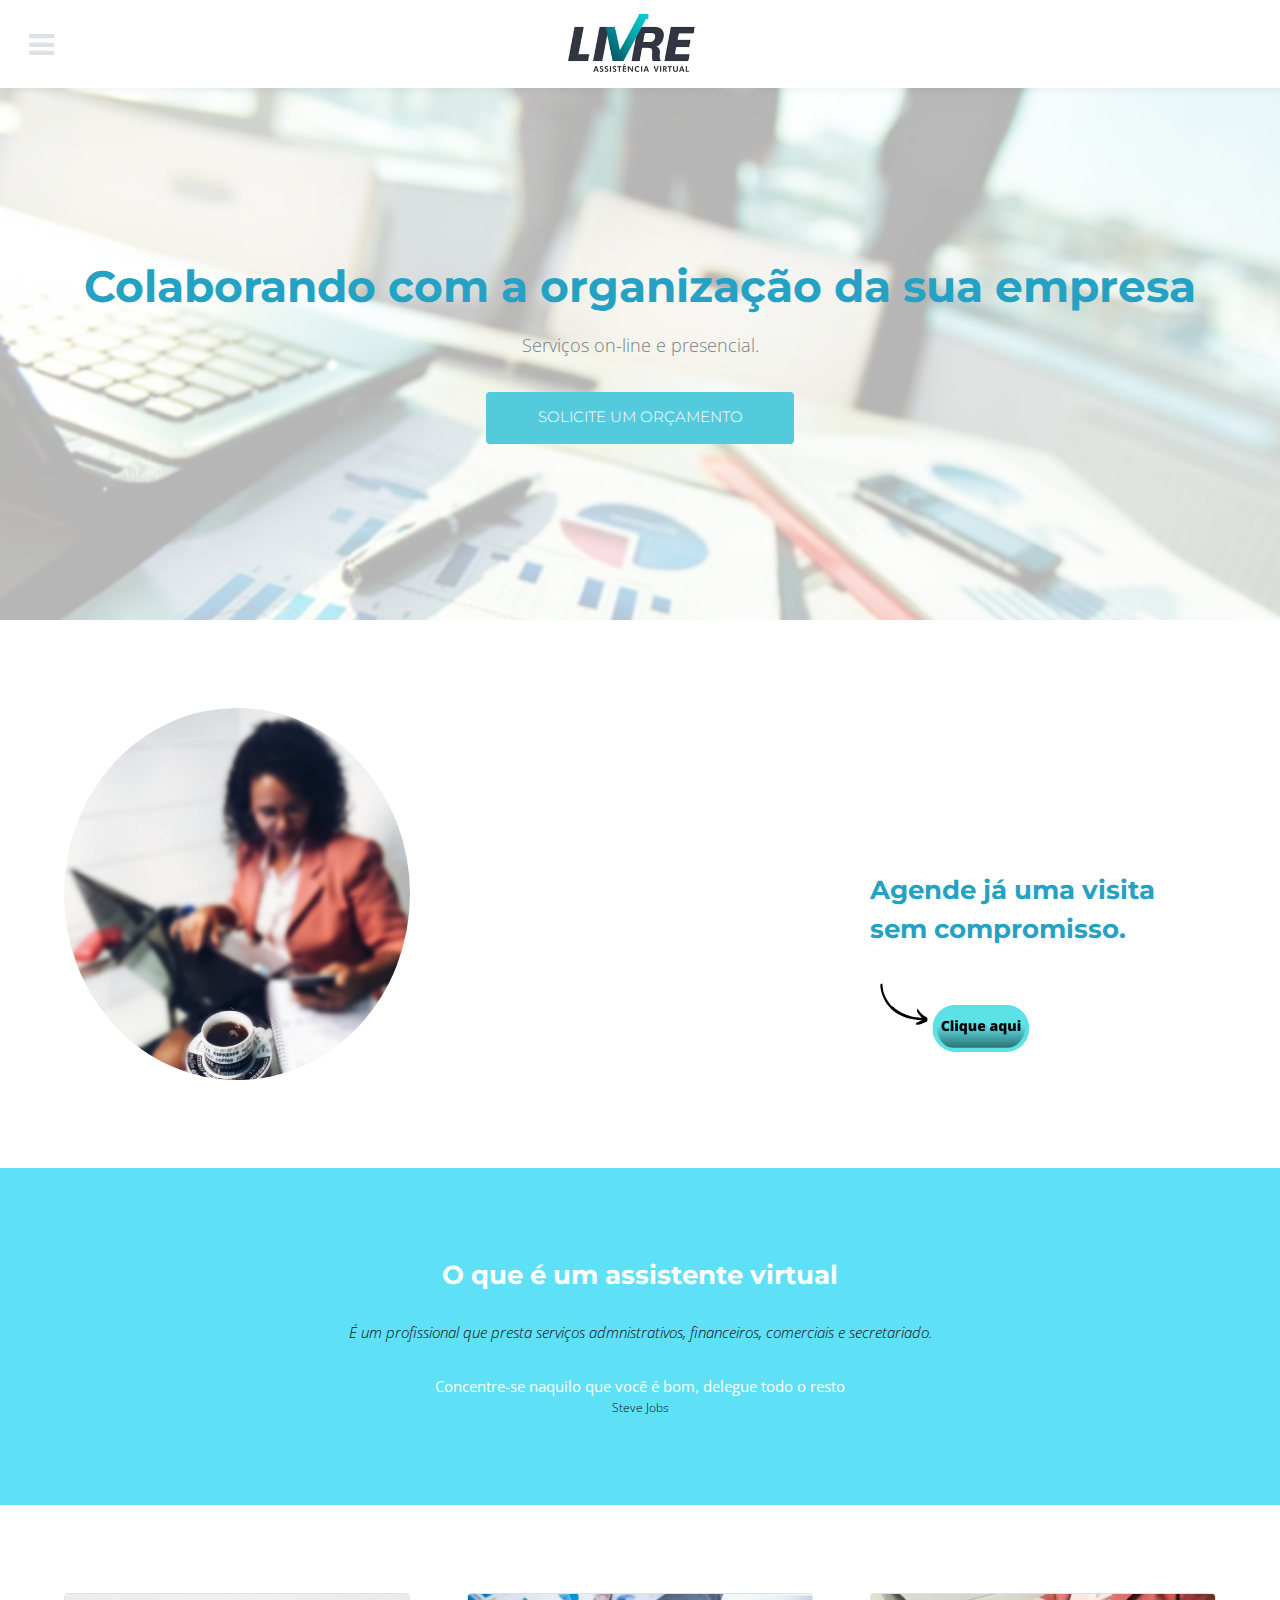
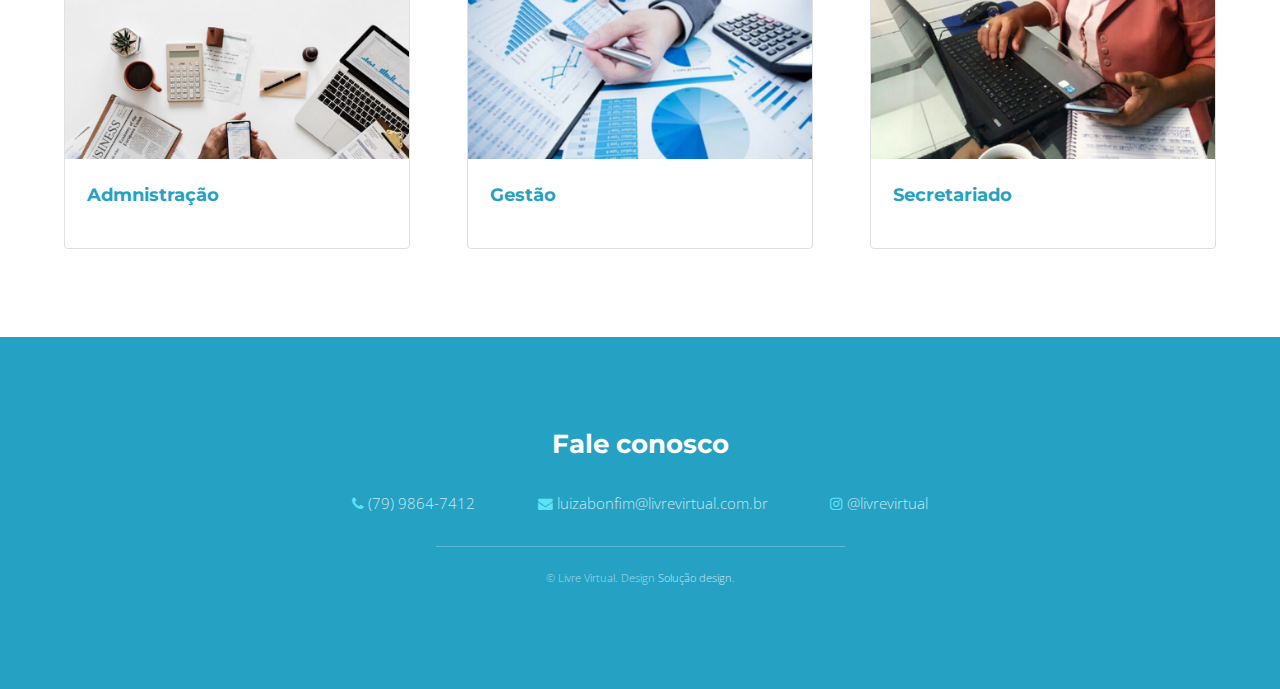
<file: index.html>
<!DOCTYPE HTML>
<html>
	<head>
		<title>Livre Virtual</title>
		<meta charset="utf-8" />
		<meta name="viewport" content="width=device-width, initial-scale=1" />
		<link rel="stylesheet" href="assets/css/main.css" />
	</head>
	<body>

		<!-- Header -->
		<header id="header">
			<nav class="left">
				<a href="#menu"><span>Menu</span></a>
			</nav>
			<a href="index.html"><img src="images/3.png"alt="" />
			<nav class="right">
				
			</nav>
		</header>

		<!-- Menu -->
		<nav id="menu">
			<ul class="links">
				<li><a href="index.html">Home</a></li>
				<li><a href="sobre.html">Sobre nós</a></li>
				<li><a href="comofunciona.html">Como isso funciona</a></li>
				<li><a href="outrasperguntas.html">Outras perguntas</a></li>
				<li><a href="contato.html">Contato</a></li>				
			</ul>
		</nav>

		<!-- Banner -->
		<section id="banner">
			<div class="content">
				<h1>Colaborando com a organização da sua empresa</h1>
				<p>Serviços on-line e presencial.</p>
				<ul class="actions">
					<li><a href="#one" class="button">Solicite um orçamento</a></li>
				</ul>
			</div>
		</section>

		<!-- One -->
		<section id="one" class="wrapper">
			<div class="inner flex flex-3">
				<div class="flex-item image fit round">
					<img src="images/picture.jpeg" /></a>
				</div>
				<div class="flex-item right">
					<div>
						<h2>Agende já uma visita sem compromisso.</h2>
						<a href="contato.html"><img src="images/Cliqueaqui.png" /></a>
					</div>
				</div>
			</div>
		</section>

		<!-- Two -->
		<section id="two" class="wrapper style1 special">
			<div class="inner">
				<h2>O que é um assistente virtual</h2>
				<figure>
					<blockquote>
						É um profissional que presta serviços admnistrativos, financeiros, comerciais e secretariado.
					</blockquote>
					<footer>
						<cite class="author">Concentre-se naquilo que você é bom, delegue todo o resto</cite>
						<cite class="company">Steve Jobs</cite>
					</footer>
				</figure>
			</div>
		</section>

		<!-- Three -->
		<section id="three" class="wrapper">
			<div class="inner flex flex-3">
				<div class="flex-item box">
					<div class="image fit">
						<img src="images/pic02.jpg" alt="" />
					</div>
					<div class="content">
						<h3>Admnistração</h3>
						<p></p>
					</div>
				</div>
				<div class="flex-item box">
					<div class="image fit">
						<img src="images/pic03.jpg" alt="" />
					</div>
					<div class="content">
						<h3>Gestão</h3>
						<p></p>
					</div>
				</div>
				<div class="flex-item box">
					<div class="image fit">
						<img src="images/pic04.jpg" alt="" />
					</div>
					<div class="content">
						<h3>Secretariado</h3>
						<p>	</p>
					</div>
				</div>
			</div>
		</section>

		<!-- Footer -->
		<footer id="footer">
			<div class="inner">
				<h2>Fale conosco</h2>
				<ul class="actions">
					<li><span class="icon fa-phone"></span> <a href="#">(79) 9864-7412</a></li>
					<li><span class="icon fa-envelope"></span> <a href="#">luizabonfim@livrevirtual.com.br</a></li>
					<li><span class="icon fa-instagram"></span> @livrevirtual</li>
				</ul>
			</div>
			<div class="copyright">
				&copy; Livre Virtual. Design <a href="https://templated.co">Solução design</a>. 
			</div>
		</footer>

		<!-- Scripts -->
		<script src="assets/js/jquery.min.js"></script>
		<script src="assets/js/jquery.scrolly.min.js"></script>
		<script src="assets/js/skel.min.js"></script>
		<script src="assets/js/util.js"></script>
		<script src="assets/js/main.js"></script>

	</body>
</html>
</file>
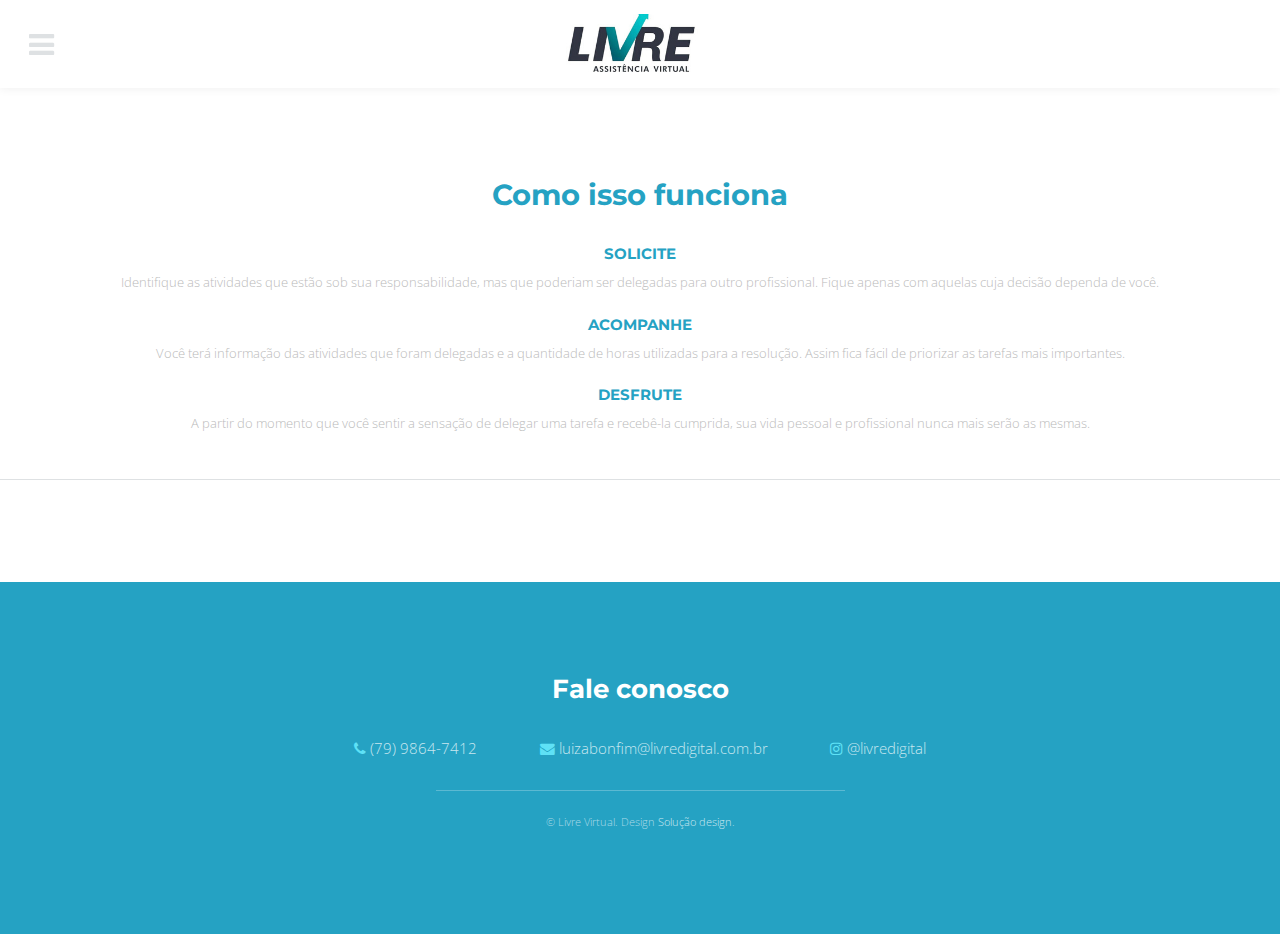
<file: comofunciona.html>
<!DOCTYPE HTML>
<html>
	<head>
		<title>Livre Virtual</title>
		<meta charset="utf-8" />
		<meta name="viewport" content="width=device-width, initial-scale=1" />
		<link rel="stylesheet" href="assets/css/main.css" />
	</head>
	<body>
		<!-- Header -->
		<header id="header">
			<nav class="left">
				<a href="#menu"><span>Menu</span></a>
			</nav>
			<a href="index.html"><img src="images/3.png"alt="" />
			<nav class="right">
				
			</nav>
		</header>

		<!-- Menu -->
		<nav id="menu">
			<ul class="links">
				<li><a href="index.html">Home</a></li>
				<li><a href="sobre.html">Sobre nós</a></li>
				<li><a href="comofunciona.html">Como isso funciona</a></li>
				<li><a href="outrasperguntas.html">Outras perguntas</a></li>
				<li><a href="contato.html">Contato</a></li>
			</ul>
		</nav>

		<!-- Main -->
		<section id="main" class="wrapper">
			<div class="inner">
				<header class="align-center">
					<h1>Como isso funciona</h1>
					<h4>SOLICITE</h4>
					<p> Identifique as atividades que estão sob sua responsabilidade, mas que poderiam ser delegadas para
					outro profissional. Fique apenas com aquelas cuja decisão dependa de você. </p>
				    <h4>ACOMPANHE</h4>
				    <P>Você terá informação das atividades que foram delegadas e a quantidade de horas utilizadas para
						a resolução. Assim fica fácil de priorizar as tarefas mais importantes. </p>

				   <h4>DESFRUTE</h4>
				   <p>A partir do momento que você sentir a sensação de delegar uma tarefa e recebê-la cumprida, sua
						vida pessoal e profissional nunca mais serão as mesmas. </p>
				</header>		
			</div>
			<hr class="major" />
		</section>

		<!-- Footer -->
		<footer id="footer">
			<div class="inner">
				<h2>Fale conosco</h2>
				<ul class="actions">
					<li><span class="icon fa-phone"></span> <a href="#">(79) 9864-7412</a></li>
					<li><span class="icon fa-envelope"></span> <a href="#">luizabonfim@livredigital.com.br</a></li>
					<li><span class="icon fa-instagram"></span> @livredigital</li>
				</ul>
			</div>
			<div class="copyright">
				&copy; Livre Virtual. Design <a href="https://templated.co">Solução design</a>. 
			</div>
		</footer>

		<!-- Scripts -->
		<script src="assets/js/jquery.min.js"></script>
		<script src="assets/js/jquery.scrolly.min.js"></script>
		<script src="assets/js/skel.min.js"></script>
		<script src="assets/js/util.js"></script>
		<script src="assets/js/main.js"></script>

	</body>
</html>
</file>
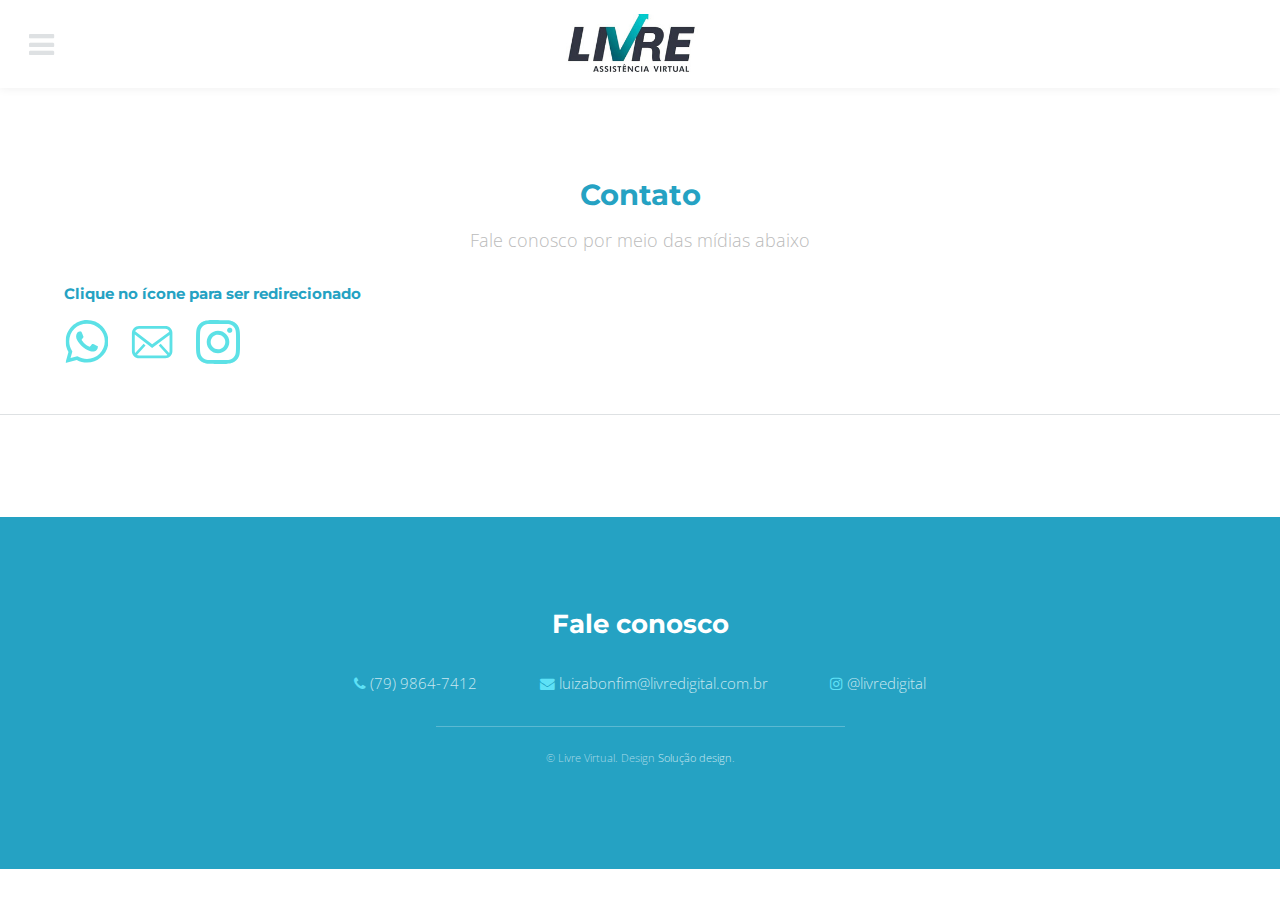
<file: contato.html>
<!DOCTYPE HTML>
<html>
	<head>
		<title>Livre Virtual</title>
		<meta charset="utf-8" />
		<meta name="viewport" content="width=device-width, initial-scale=1" />
		<link rel="stylesheet" href="assets/css/main.css" />
	</head>
	<body>
		<!-- Header -->
		<header id="header">
			<nav class="left">
				<a href="#menu"><span>Menu</span></a>
			</nav>
			<a href="index.html"><img src="images/3.png"alt="" />
			<nav class="right">
				
			</nav>
		</header>

		<!-- Menu -->
		<nav id="menu">
			<ul class="links">
				<li><a href="index.html">Home</a></li>
				<li><a href="sobre.html">Sobre nós</a></li>
				<li><a href="comofunciona.html">Como isso funciona</a></li>
				<li><a href="generic.html">Outras perguntas</a></li>
				<li><a href="elements.html">Contato</a></li>
			</ul>
		</nav>

		<!-- Main -->
		<section id="main" class="wrapper">
			<div class="inner">
				<header class="align-center">
					<h1>Contato</h1>
					<p>Fale conosco por meio das mídias abaixo </p>
				</header>

				<!-- Content -->
				<h4 id="content">Clique no ícone para ser redirecionado</h4>
				<div class="row">
					<a href="http://api.whatsapp.com/send?1=pt_BR&phone=557998647412" target="_blank"><img src="images/whatsapp.png" /></a>
					<a href="mailto:luizabonfim@livrevirtual.com.br" target="_blank"><img src="images/email.png" /></a>
					<a href="https://www.instagram.com/livrevirtual/" target="_blank"><img src="images/instagram.png" /></a>
					<!-- Break -->
	
				</div>
			</div>

			<hr class="major" />
		</section>

		<!-- Footer -->
		<footer id="footer">
			<div class="inner">
				<h2>Fale conosco</h2>
				<ul class="actions">
					<li><span class="icon fa-phone"></span> <a href="#">(79) 9864-7412</a></li>
					<li><span class="icon fa-envelope"></span> <a href="#">luizabonfim@livredigital.com.br</a></li>
					<li><span class="icon fa-instagram"></span> @livredigital</li>
				</ul>
			</div>
			<div class="copyright">
				&copy; Livre Virtual. Design <a href="https://templated.co">Solução design</a>. 
			</div>
		</footer>

		<!-- Scripts -->
		<script src="assets/js/jquery.min.js"></script>
		<script src="assets/js/jquery.scrolly.min.js"></script>
		<script src="assets/js/skel.min.js"></script>
		<script src="assets/js/util.js"></script>
		<script src="assets/js/main.js"></script>

	</body>
</html>
</file>
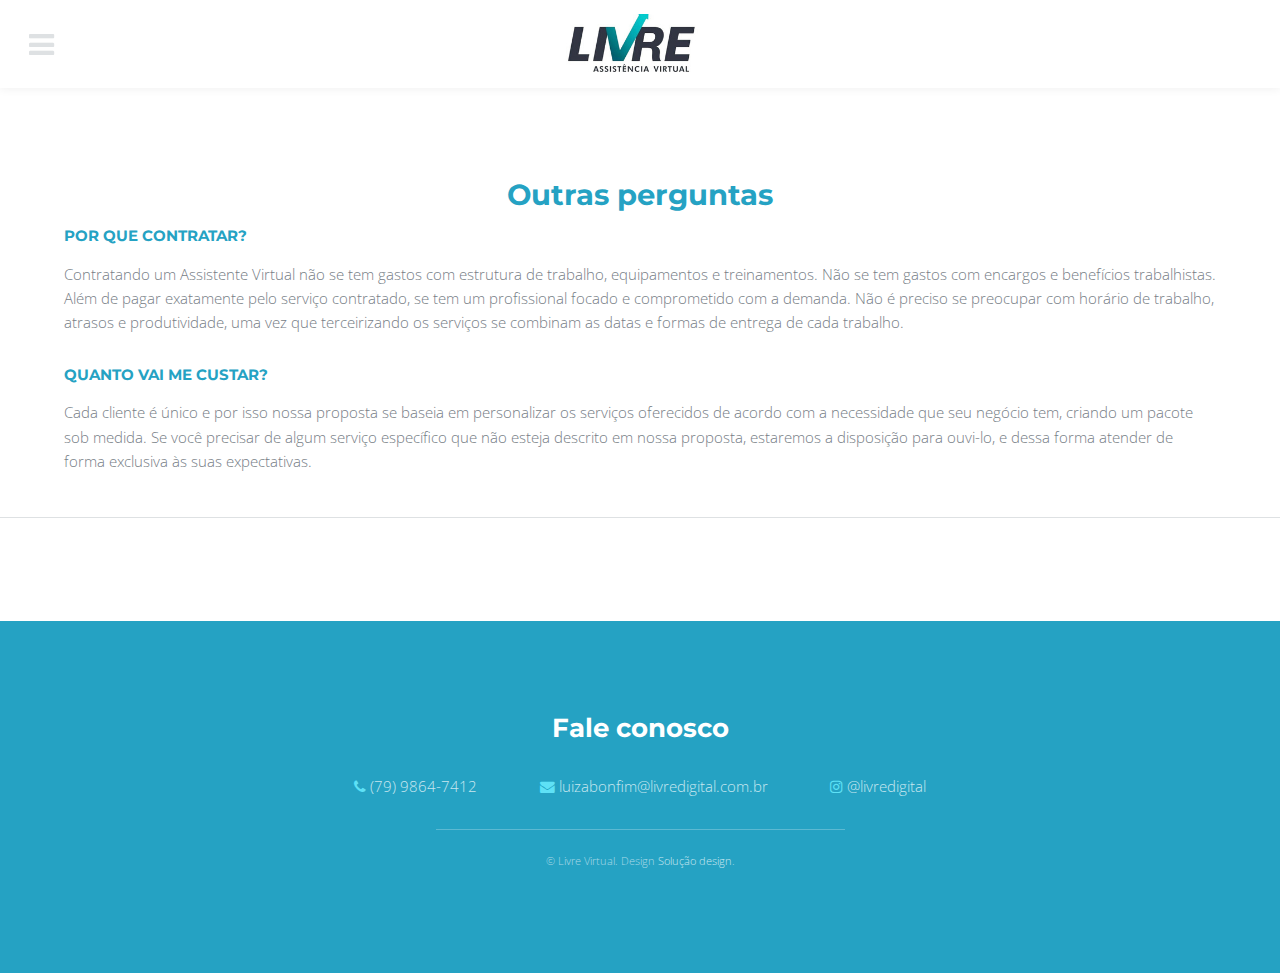
<file: outrasperguntas.html>
<!DOCTYPE HTML>
<html>
	<head>
		<title>Livre Virtual</title>
		<meta charset="utf-8" />
		<meta name="viewport" content="width=device-width, initial-scale=1" />
		<link rel="stylesheet" href="assets/css/main.css" />
	</head>

	<!-- Header -->
	<header id="header">
		<nav class="left">
			<a href="#menu"><span>Menu</span></a>
		</nav>
		<a href="index.html"><img src="images/3.png"alt="" />
		<nav class="right">
			
		</nav>
	</header>
	<body>
		<!-- Menu -->
			<nav id="menu">
				<ul class="links">
				<li><a href="index.html">Home</a></li>
					<li><a href="sobre.html">Sobre nós</a></li>
					<li><a href="comofunciona.html">Como isso funciona</a></li>
					<li><a href="outrasperguntas.html">Outras perguntas</a></li>
					<li><a href="contato.html">Contato</a></li>

				</ul>
				</ul>
				<ul class="actions vertical">
					
				</ul>
			</nav>

		<!-- Main -->
		<section id="main" class="wrapper">
			<div class="inner">
				<header class="align-center">
					<h1>Outras perguntas</h1>
					<p> </p>
				</header>

				<!-- Content -->
					<h4 id="content">POR QUE CONTRATAR? </h4>
					<p>Contratando um Assistente Virtual
					não se tem gastos com estrutura de
					trabalho, equipamentos e
					treinamentos. Não se tem gastos com
					encargos e benefícios trabalhistas.
					Além de pagar exatamente pelo
					serviço contratado, se tem um
					profissional focado e comprometido com a demanda. Não é preciso se
					preocupar com horário de trabalho,
					atrasos e produtividade, uma vez que
					terceirizando os serviços se combinam
					as datas e formas de entrega de cada
					trabalho. </p>
					<h4 id="content">QUANTO VAI ME CUSTAR? </h4>
					<p>Cada cliente é único e por isso nossa
					proposta se baseia em personalizar os
					serviços oferecidos de acordo com a
					necessidade que seu negócio tem,
					criando um pacote sob medida.
					Se você precisar de algum serviço
					específico que não esteja descrito em
					nossa proposta, estaremos a disposição para ouvi-lo, e dessa forma atender de
					forma exclusiva às suas expectativas. </p>
			</div>

			<hr class="major" />
		</section>

		<!-- Footer -->
		<footer id="footer">
			<div class="inner">
				<h2>Fale conosco</h2>
				<ul class="actions">
					<li><span class="icon fa-phone"></span> <a href="#">(79) 9864-7412</a></li>
					<li><span class="icon fa-envelope"></span> <a href="#">luizabonfim@livredigital.com.br</a></li>
					<li><span class="icon fa-instagram"></span> @livredigital</li>
				</ul>
			</div>
			<div class="copyright">
				&copy; Livre Virtual. Design <a href="https://templated.co">Solução design</a>. 
			</div>
		</footer>

		<!-- Scripts -->
		<script src="assets/js/jquery.min.js"></script>
		<script src="assets/js/jquery.scrolly.min.js"></script>
		<script src="assets/js/skel.min.js"></script>
		<script src="assets/js/util.js"></script>
		<script src="assets/js/main.js"></script>

	</body>
</html>
</file>
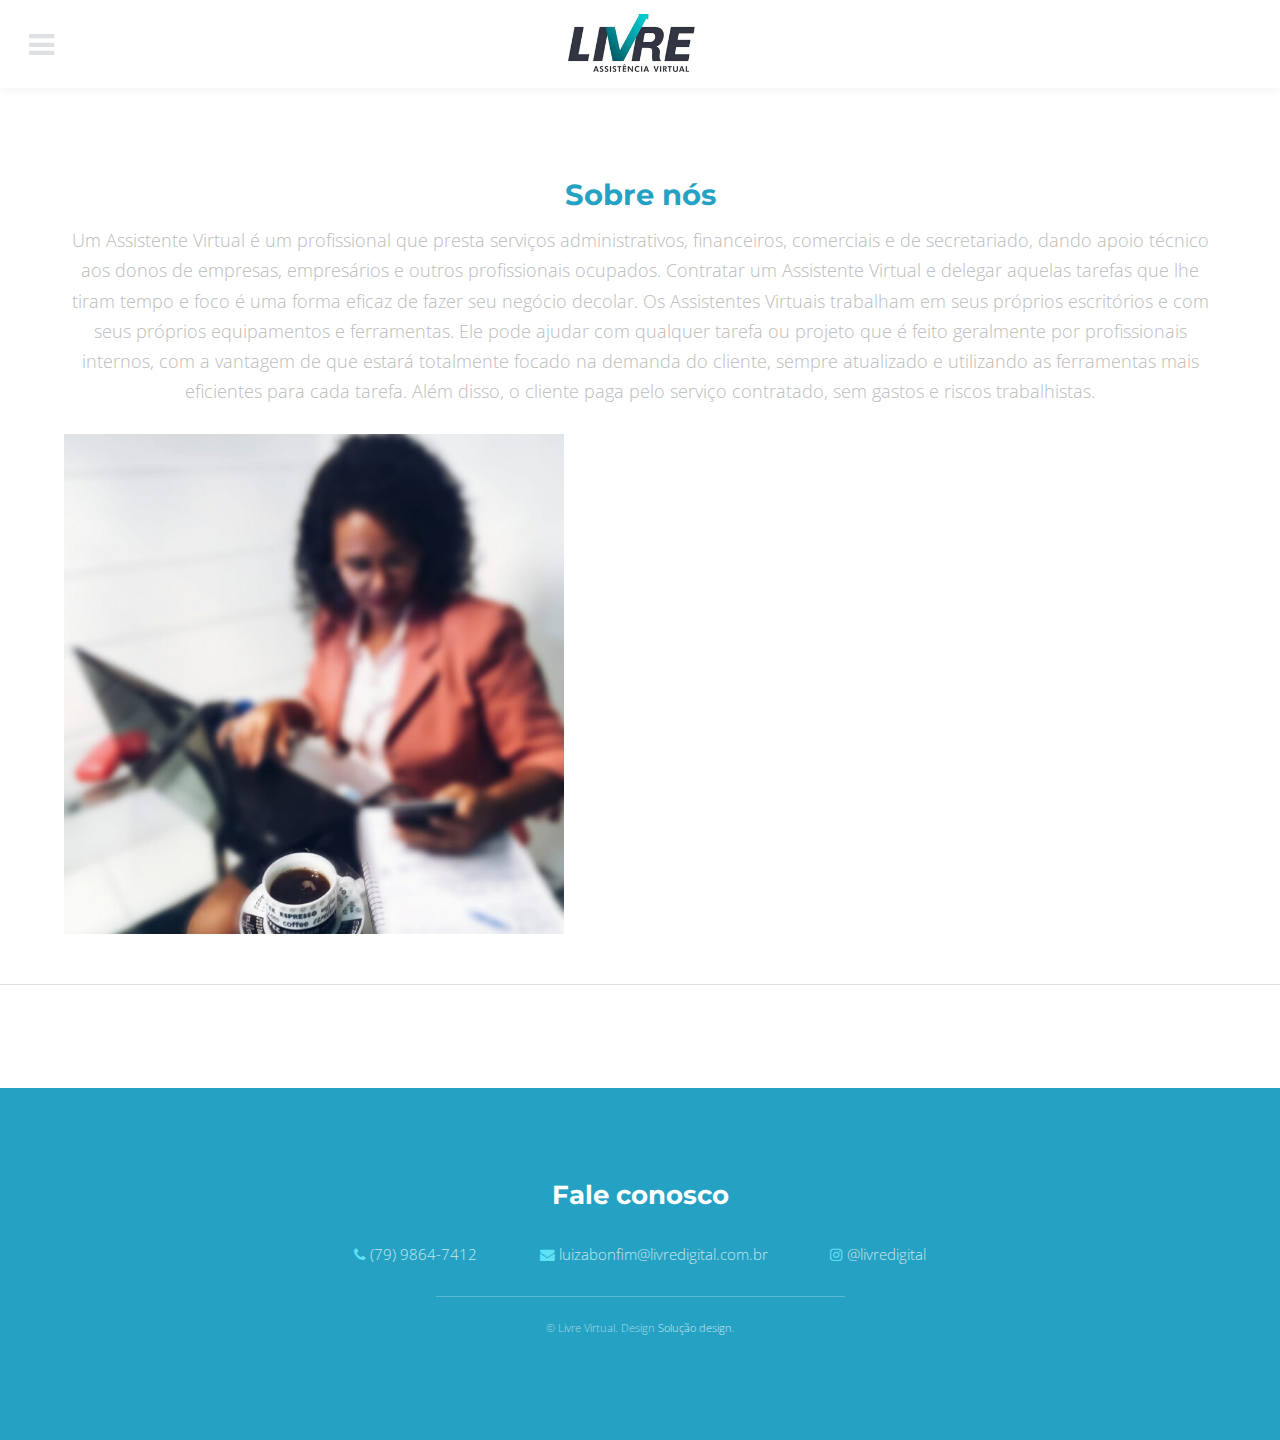
<file: Sobre.html>
<!DOCTYPE HTML>
<!--

-->
<html>
	<head>
		<title>Livre Virtual</title>
		<meta charset="utf-8" />
		<meta name="viewport" content="width=device-width, initial-scale=1" />
		<link rel="stylesheet" href="assets/css/main.css" />
	</head>

	<!-- Header -->
	<header id="header">
		<nav class="left">
			<a href="#menu"><span>Menu</span></a>
		</nav>
		<a href="index.html"><img src="images/3.png"alt="" />				
		<nav class="right">
			
		</nav>
	</header>
	<body>

		<!-- Menu -->
		<nav id="menu">
			<ul class="links">
			<li><a href="index.html">Home</a></li>
				<li><a href="sobre.html">Sobre nós</a></li>
				<li><a href="comofunciona.html">Como isso funciona</a></li>
				<li><a href="outrasperguntas.html">Outras perguntas</a></li>
				<li><a href="contato.html">Contato</a></li>
			</ul>				
		</nav>

		<!-- Main -->
			<section id="main" class="wrapper">
				<div class="inner">
					<header class="align-center">
						<h1>Sobre nós</h1>
						<p>Um Assistente Virtual é um profissional que
						presta serviços administrativos, financeiros,
						comerciais e de secretariado, dando apoio
						técnico aos donos de empresas, empresários
						e outros profissionais ocupados.
						Contratar um Assistente Virtual e delegar
						aquelas tarefas que lhe tiram tempo e foco é
						uma forma eficaz de fazer seu negócio
						decolar.
						Os Assistentes Virtuais trabalham em seus
						próprios escritórios e com seus próprios
						equipamentos e ferramentas. Ele pode
						ajudar com qualquer tarefa ou projeto que é
						feito geralmente por profissionais internos,
						com a vantagem de que estará totalmente
						focado na demanda do cliente, sempre
						atualizado e utilizando as ferramentas mais
						eficientes para cada tarefa. Além disso, o
						cliente paga pelo serviço contratado, sem
						gastos e riscos trabalhistas. </p>
					</header>

				    <img src="images/pict1.png" /></a>
				</div>

				<hr class="major" />
			</section>

		<!-- Footer -->
		<footer id="footer">
			<div class="inner">
				<h2>Fale conosco</h2>
				<ul class="actions">
					<li><span class="icon fa-phone"></span> <a href="#">(79) 9864-7412</a></li>
					<li><span class="icon fa-envelope"></span> <a href="#">luizabonfim@livredigital.com.br</a></li>
					<li><span class="icon fa-instagram"></span> @livredigital</li>
				</ul>
			</div>
			<div class="copyright">
				&copy; Livre Virtual. Design <a href="https://templated.co">Solução design</a>. 
			</div>
		</footer>

		<!-- Scripts -->
		<script src="assets/js/jquery.min.js"></script>
		<script src="assets/js/jquery.scrolly.min.js"></script>
		<script src="assets/js/skel.min.js"></script>
		<script src="assets/js/util.js"></script>
		<script src="assets/js/main.js"></script>

	</body>
</html>
</file>
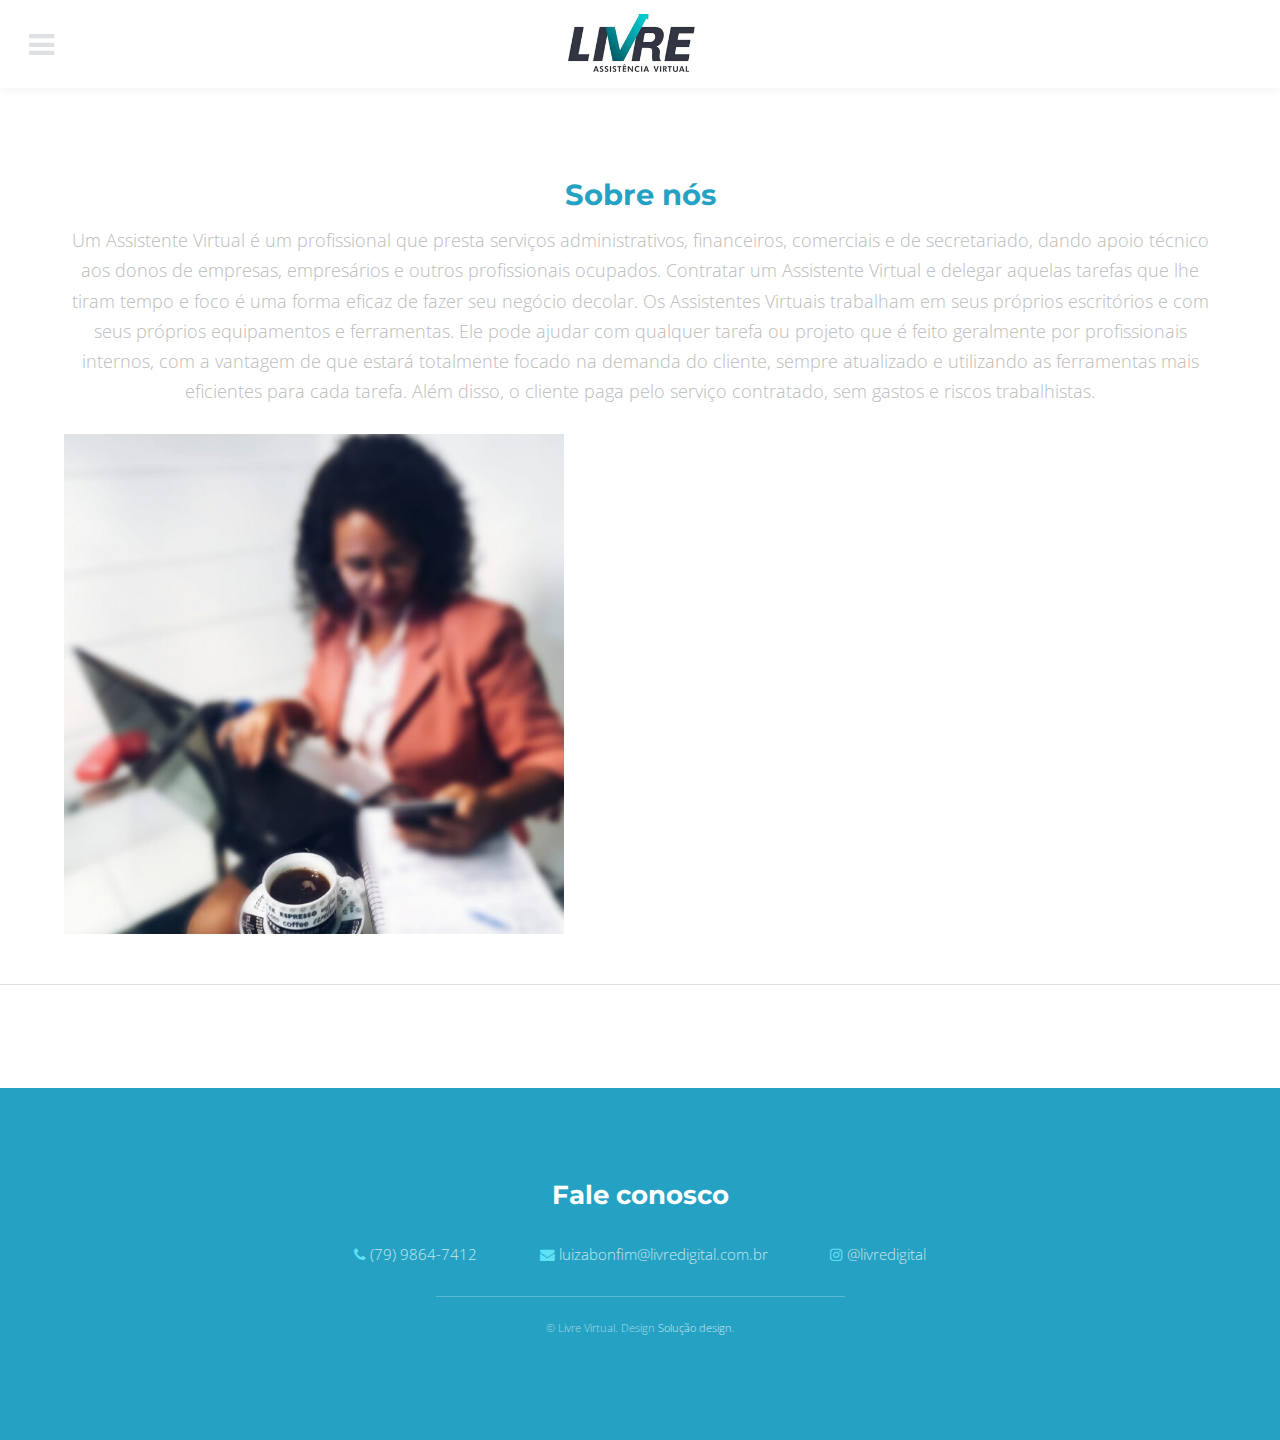
<file: sobre.html>
<!DOCTYPE HTML>
<!--

-->
<html>
	<head>
		<title>Livre Virtual</title>
		<meta charset="utf-8" />
		<meta name="viewport" content="width=device-width, initial-scale=1" />
		<link rel="stylesheet" href="assets/css/main.css" />
	</head>

	<!-- Header -->
	<header id="header">
		<nav class="left">
			<a href="#menu"><span>Menu</span></a>
		</nav>
		<a href="index.html"><img src="images/3.png"alt="" />				
		<nav class="right">
			
		</nav>
	</header>
	<body>

		<!-- Menu -->
		<nav id="menu">
			<ul class="links">
			<li><a href="index.html">Home</a></li>
				<li><a href="sobre.html">Sobre nós</a></li>
				<li><a href="comofunciona.html">Como isso funciona</a></li>
				<li><a href="outrasperguntas.html">Outras perguntas</a></li>
				<li><a href="contato.html">Contato</a></li>
			</ul>				
		</nav>

		<!-- Main -->
			<section id="main" class="wrapper">
				<div class="inner">
					<header class="align-center">
						<h1>Sobre nós</h1>
						<p>Um Assistente Virtual é um profissional que
						presta serviços administrativos, financeiros,
						comerciais e de secretariado, dando apoio
						técnico aos donos de empresas, empresários
						e outros profissionais ocupados.
						Contratar um Assistente Virtual e delegar
						aquelas tarefas que lhe tiram tempo e foco é
						uma forma eficaz de fazer seu negócio
						decolar.
						Os Assistentes Virtuais trabalham em seus
						próprios escritórios e com seus próprios
						equipamentos e ferramentas. Ele pode
						ajudar com qualquer tarefa ou projeto que é
						feito geralmente por profissionais internos,
						com a vantagem de que estará totalmente
						focado na demanda do cliente, sempre
						atualizado e utilizando as ferramentas mais
						eficientes para cada tarefa. Além disso, o
						cliente paga pelo serviço contratado, sem
						gastos e riscos trabalhistas. </p>
					</header>

				    <img src="images/pict1.png" /></a>
				</div>

				<hr class="major" />
			</section>

		<!-- Footer -->
		<footer id="footer">
			<div class="inner">
				<h2>Fale conosco</h2>
				<ul class="actions">
					<li><span class="icon fa-phone"></span> <a href="#">(79) 9864-7412</a></li>
					<li><span class="icon fa-envelope"></span> <a href="#">luizabonfim@livredigital.com.br</a></li>
					<li><span class="icon fa-instagram"></span> @livredigital</li>
				</ul>
			</div>
			<div class="copyright">
				&copy; Livre Virtual. Design <a href="https://templated.co">Solução design</a>. 
			</div>
		</footer>

		<!-- Scripts -->
		<script src="assets/js/jquery.min.js"></script>
		<script src="assets/js/jquery.scrolly.min.js"></script>
		<script src="assets/js/skel.min.js"></script>
		<script src="assets/js/util.js"></script>
		<script src="assets/js/main.js"></script>

	</body>
</html>
</file>
<file: assets/css/main.css>
@charset "UTF-8";
@import url(font-awesome.min.css);
@import "https://fonts.googleapis.com/css?family=Montserrat:700|Open+Sans:300,400|Pacifico";

/*
	Intensify by TEMPLATED
	templated.co @templatedco
	Released for free under the Creative Commons Attribution 3.0 license (templated.co/license)
*/

/* Reset */

	html, body, div, span, applet, object, iframe, h1, h2, h3, h4, h5, h6, p, blockquote, pre, a, abbr, acronym, address, big, cite, code, del, dfn, em, img, ins, kbd, q, s, samp, small, strike, strong, sub, sup, tt, var, b, u, i, center, dl, dt, dd, ol, ul, li, fieldset, form, label, legend, table, caption, tbody, tfoot, thead, tr, th, td, article, aside, canvas, details, embed, figure, figcaption, footer, header, hgroup, menu, nav, output, ruby, section, summary, time, mark, audio, video {
		margin: 0;
		padding: 0;
		border: 0;
		font-size: 100%;
		font: inherit;
		vertical-align: baseline;
	}

	article, aside, details, figcaption, figure, footer, header, hgroup, menu, nav, section {
		display: block;
	}

	body {
		line-height: 1;
	}

	ol, ul {
		list-style: none;
	}

	blockquote, q {
		quotes: none;
	}

	blockquote:before, blockquote:after, q:before, q:after {
		content: '';
		content: none;
	}

	table {
		border-collapse: collapse;
		border-spacing: 0;
	}

	body {
		-webkit-text-size-adjust: none;
	}

/* Box Model */

	*, *:before, *:after {
		-moz-box-sizing: border-box;
		-webkit-box-sizing: border-box;
		box-sizing: border-box;
	}

/* Containers */

	.container {
		margin-left: auto;
		margin-right: auto;
	}

	.container.\31 25\25 {
		width: 100%;
		max-width: 100em;
		min-width: 80em;
	}

	.container.\37 5\25 {
		width: 60em;
	}

	.container.\35 0\25 {
		width: 40em;
	}

	.container.\32 5\25 {
		width: 20em;
	}

	.container {
		width: 80em;
	}

	@media screen and (max-width: 1680px) {

		.container.\31 25\25 {
			width: 100%;
			max-width: 100em;
			min-width: 80em;
		}

		.container.\37 5\25 {
			width: 60em;
		}

		.container.\35 0\25 {
			width: 40em;
		}

		.container.\32 5\25 {
			width: 20em;
		}

		.container {
			width: 80em;
		}

	}

	@media screen and (max-width: 1280px) {

		.container.\31 25\25 {
			width: 100%;
			max-width: 81.25em;
			min-width: 65em;
		}

		.container.\37 5\25 {
			width: 48.75em;
		}

		.container.\35 0\25 {
			width: 32.5em;
		}

		.container.\32 5\25 {
			width: 16.25em;
		}

		.container {
			width: 65em;
		}

	}

	@media screen and (max-width: 980px) {

		.container.\31 25\25 {
			width: 100%;
			max-width: 112.5%;
			min-width: 90%;
		}

		.container.\37 5\25 {
			width: 67.5%;
		}

		.container.\35 0\25 {
			width: 45%;
		}

		.container.\32 5\25 {
			width: 22.5%;
		}

		.container {
			width: 90%;
		}

	}

	@media screen and (max-width: 736px) {

		.container.\31 25\25 {
			width: 100%;
			max-width: 112.5%;
			min-width: 90%;
		}

		.container.\37 5\25 {
			width: 67.5%;
		}

		.container.\35 0\25 {
			width: 45%;
		}

		.container.\32 5\25 {
			width: 22.5%;
		}

		.container {
			width: 90% !important;
		}

	}

	@media screen and (max-width: 480px) {

		.container.\31 25\25 {
			width: 100%;
			max-width: 112.5%;
			min-width: 90%;
		}

		.container.\37 5\25 {
			width: 67.5%;
		}

		.container.\35 0\25 {
			width: 45%;
		}

		.container.\32 5\25 {
			width: 22.5%;
		}

		.container {
			width: 90% !important;
		}

	}

/* Grid */

	.row {
		border-bottom: solid 1px transparent;
		-moz-box-sizing: border-box;
		-webkit-box-sizing: border-box;
		box-sizing: border-box;
	}

	.row > * {
		float: left;
		-moz-box-sizing: border-box;
		-webkit-box-sizing: border-box;
		box-sizing: border-box;
	}

	.row:after, .row:before {
		content: '';
		display: block;
		clear: both;
		height: 0;
	}

	.row.uniform > * > :first-child {
		margin-top: 0;
	}

	.row.uniform > * > :last-child {
		margin-bottom: 0;
	}

	.row.\30 \25 > * {
		padding: 0 0 0 0em;
	}

	.row.\30 \25 {
		margin: 0 0 -1px 0em;
	}

	.row.uniform.\30 \25 > * {
		padding: 0em 0 0 0em;
	}

	.row.uniform.\30 \25 {
		margin: 0em 0 -1px 0em;
	}

	.row > * {
		padding: 0 0 0 2em;
	}

	.row {
		margin: 0 0 -1px -2em;
	}

	.row.uniform > * {
		padding: 2em 0 0 2em;
	}

	.row.uniform {
		margin: -2em 0 -1px -2em;
	}

	.row.\32 00\25 > * {
		padding: 0 0 0 4em;
	}

	.row.\32 00\25 {
		margin: 0 0 -1px -4em;
	}

	.row.uniform.\32 00\25 > * {
		padding: 4em 0 0 4em;
	}

	.row.uniform.\32 00\25 {
		margin: -4em 0 -1px -4em;
	}

	.row.\31 50\25 > * {
		padding: 0 0 0 3em;
	}

	.row.\31 50\25 {
		margin: 0 0 -1px -3em;
	}

	.row.uniform.\31 50\25 > * {
		padding: 3em 0 0 3em;
	}

	.row.uniform.\31 50\25 {
		margin: -3em 0 -1px -3em;
	}

	.row.\35 0\25 > * {
		padding: 0 0 0 1em;
	}

	.row.\35 0\25 {
		margin: 0 0 -1px -1em;
	}

	.row.uniform.\35 0\25 > * {
		padding: 1em 0 0 1em;
	}

	.row.uniform.\35 0\25 {
		margin: -1em 0 -1px -1em;
	}

	.row.\32 5\25 > * {
		padding: 0 0 0 0.5em;
	}

	.row.\32 5\25 {
		margin: 0 0 -1px -0.5em;
	}

	.row.uniform.\32 5\25 > * {
		padding: 0.5em 0 0 0.5em;
	}

	.row.uniform.\32 5\25 {
		margin: -0.5em 0 -1px -0.5em;
	}

	.\31 2u, .\31 2u\24 {
		width: 100%;
		clear: none;
		margin-left: 0;
	}

	.\31 1u, .\31 1u\24 {
		width: 91.6666666667%;
		clear: none;
		margin-left: 0;
	}

	.\31 0u, .\31 0u\24 {
		width: 83.3333333333%;
		clear: none;
		margin-left: 0;
	}

	.\39 u, .\39 u\24 {
		width: 75%;
		clear: none;
		margin-left: 0;
	}

	.\38 u, .\38 u\24 {
		width: 66.6666666667%;
		clear: none;
		margin-left: 0;
	}

	.\37 u, .\37 u\24 {
		width: 58.3333333333%;
		clear: none;
		margin-left: 0;
	}

	.\36 u, .\36 u\24 {
		width: 50%;
		clear: none;
		margin-left: 0;
	}

	.\35 u, .\35 u\24 {
		width: 41.6666666667%;
		clear: none;
		margin-left: 0;
	}

	.\34 u, .\34 u\24 {
		width: 33.3333333333%;
		clear: none;
		margin-left: 0;
	}

	.\33 u, .\33 u\24 {
		width: 25%;
		clear: none;
		margin-left: 0;
	}

	.\32 u, .\32 u\24 {
		width: 16.6666666667%;
		clear: none;
		margin-left: 0;
	}

	.\31 u, .\31 u\24 {
		width: 8.3333333333%;
		clear: none;
		margin-left: 0;
	}

	.\31 2u\24 + *,
	.\31 1u\24 + *,
	.\31 0u\24 + *,
	.\39 u\24 + *,
	.\38 u\24 + *,
	.\37 u\24 + *,
	.\36 u\24 + *,
	.\35 u\24 + *,
	.\34 u\24 + *,
	.\33 u\24 + *,
	.\32 u\24 + *,
	.\31 u\24 + * {
		clear: left;
	}

	.\-11u {
		margin-left: 91.66667%;
	}

	.\-10u {
		margin-left: 83.33333%;
	}

	.\-9u {
		margin-left: 75%;
	}

	.\-8u {
		margin-left: 66.66667%;
	}

	.\-7u {
		margin-left: 58.33333%;
	}

	.\-6u {
		margin-left: 50%;
	}

	.\-5u {
		margin-left: 41.66667%;
	}

	.\-4u {
		margin-left: 33.33333%;
	}

	.\-3u {
		margin-left: 25%;
	}

	.\-2u {
		margin-left: 16.66667%;
	}

	.\-1u {
		margin-left: 8.33333%;
	}

	@media screen and (max-width: 1680px) {

		.row > * {
			padding: 0 0 0 2em;
		}

		.row {
			margin: 0 0 -1px -2em;
		}

		.row.uniform > * {
			padding: 2em 0 0 2em;
		}

		.row.uniform {
			margin: -2em 0 -1px -2em;
		}

		.row.\32 00\25 > * {
			padding: 0 0 0 4em;
		}

		.row.\32 00\25 {
			margin: 0 0 -1px -4em;
		}

		.row.uniform.\32 00\25 > * {
			padding: 4em 0 0 4em;
		}

		.row.uniform.\32 00\25 {
			margin: -4em 0 -1px -4em;
		}

		.row.\31 50\25 > * {
			padding: 0 0 0 3em;
		}

		.row.\31 50\25 {
			margin: 0 0 -1px -3em;
		}

		.row.uniform.\31 50\25 > * {
			padding: 3em 0 0 3em;
		}

		.row.uniform.\31 50\25 {
			margin: -3em 0 -1px -3em;
		}

		.row.\35 0\25 > * {
			padding: 0 0 0 1em;
		}

		.row.\35 0\25 {
			margin: 0 0 -1px -1em;
		}

		.row.uniform.\35 0\25 > * {
			padding: 1em 0 0 1em;
		}

		.row.uniform.\35 0\25 {
			margin: -1em 0 -1px -1em;
		}

		.row.\32 5\25 > * {
			padding: 0 0 0 0.5em;
		}

		.row.\32 5\25 {
			margin: 0 0 -1px -0.5em;
		}

		.row.uniform.\32 5\25 > * {
			padding: 0.5em 0 0 0.5em;
		}

		.row.uniform.\32 5\25 {
			margin: -0.5em 0 -1px -0.5em;
		}

		.\31 2u\28xlarge\29, .\31 2u\24\28xlarge\29 {
			width: 100%;
			clear: none;
			margin-left: 0;
		}

		.\31 1u\28xlarge\29, .\31 1u\24\28xlarge\29 {
			width: 91.6666666667%;
			clear: none;
			margin-left: 0;
		}

		.\31 0u\28xlarge\29, .\31 0u\24\28xlarge\29 {
			width: 83.3333333333%;
			clear: none;
			margin-left: 0;
		}

		.\39 u\28xlarge\29, .\39 u\24\28xlarge\29 {
			width: 75%;
			clear: none;
			margin-left: 0;
		}

		.\38 u\28xlarge\29, .\38 u\24\28xlarge\29 {
			width: 66.6666666667%;
			clear: none;
			margin-left: 0;
		}

		.\37 u\28xlarge\29, .\37 u\24\28xlarge\29 {
			width: 58.3333333333%;
			clear: none;
			margin-left: 0;
		}

		.\36 u\28xlarge\29, .\36 u\24\28xlarge\29 {
			width: 50%;
			clear: none;
			margin-left: 0;
		}

		.\35 u\28xlarge\29, .\35 u\24\28xlarge\29 {
			width: 41.6666666667%;
			clear: none;
			margin-left: 0;
		}

		.\34 u\28xlarge\29, .\34 u\24\28xlarge\29 {
			width: 33.3333333333%;
			clear: none;
			margin-left: 0;
		}

		.\33 u\28xlarge\29, .\33 u\24\28xlarge\29 {
			width: 25%;
			clear: none;
			margin-left: 0;
		}

		.\32 u\28xlarge\29, .\32 u\24\28xlarge\29 {
			width: 16.6666666667%;
			clear: none;
			margin-left: 0;
		}

		.\31 u\28xlarge\29, .\31 u\24\28xlarge\29 {
			width: 8.3333333333%;
			clear: none;
			margin-left: 0;
		}

		.\31 2u\24\28xlarge\29 + *,
		.\31 1u\24\28xlarge\29 + *,
		.\31 0u\24\28xlarge\29 + *,
		.\39 u\24\28xlarge\29 + *,
		.\38 u\24\28xlarge\29 + *,
		.\37 u\24\28xlarge\29 + *,
		.\36 u\24\28xlarge\29 + *,
		.\35 u\24\28xlarge\29 + *,
		.\34 u\24\28xlarge\29 + *,
		.\33 u\24\28xlarge\29 + *,
		.\32 u\24\28xlarge\29 + *,
		.\31 u\24\28xlarge\29 + * {
			clear: left;
		}

		.\-11u\28xlarge\29 {
			margin-left: 91.66667%;
		}

		.\-10u\28xlarge\29 {
			margin-left: 83.33333%;
		}

		.\-9u\28xlarge\29 {
			margin-left: 75%;
		}

		.\-8u\28xlarge\29 {
			margin-left: 66.66667%;
		}

		.\-7u\28xlarge\29 {
			margin-left: 58.33333%;
		}

		.\-6u\28xlarge\29 {
			margin-left: 50%;
		}

		.\-5u\28xlarge\29 {
			margin-left: 41.66667%;
		}

		.\-4u\28xlarge\29 {
			margin-left: 33.33333%;
		}

		.\-3u\28xlarge\29 {
			margin-left: 25%;
		}

		.\-2u\28xlarge\29 {
			margin-left: 16.66667%;
		}

		.\-1u\28xlarge\29 {
			margin-left: 8.33333%;
		}

	}

	@media screen and (max-width: 1280px) {

		.row > * {
			padding: 0 0 0 1.5em;
		}

		.row {
			margin: 0 0 -1px -1.5em;
		}

		.row.uniform > * {
			padding: 1.5em 0 0 1.5em;
		}

		.row.uniform {
			margin: -1.5em 0 -1px -1.5em;
		}

		.row.\32 00\25 > * {
			padding: 0 0 0 3em;
		}

		.row.\32 00\25 {
			margin: 0 0 -1px -3em;
		}

		.row.uniform.\32 00\25 > * {
			padding: 3em 0 0 3em;
		}

		.row.uniform.\32 00\25 {
			margin: -3em 0 -1px -3em;
		}

		.row.\31 50\25 > * {
			padding: 0 0 0 2.25em;
		}

		.row.\31 50\25 {
			margin: 0 0 -1px -2.25em;
		}

		.row.uniform.\31 50\25 > * {
			padding: 2.25em 0 0 2.25em;
		}

		.row.uniform.\31 50\25 {
			margin: -2.25em 0 -1px -2.25em;
		}

		.row.\35 0\25 > * {
			padding: 0 0 0 0.75em;
		}

		.row.\35 0\25 {
			margin: 0 0 -1px -0.75em;
		}

		.row.uniform.\35 0\25 > * {
			padding: 0.75em 0 0 0.75em;
		}

		.row.uniform.\35 0\25 {
			margin: -0.75em 0 -1px -0.75em;
		}

		.row.\32 5\25 > * {
			padding: 0 0 0 0.375em;
		}

		.row.\32 5\25 {
			margin: 0 0 -1px -0.375em;
		}

		.row.uniform.\32 5\25 > * {
			padding: 0.375em 0 0 0.375em;
		}

		.row.uniform.\32 5\25 {
			margin: -0.375em 0 -1px -0.375em;
		}

		.\31 2u\28large\29, .\31 2u\24\28large\29 {
			width: 100%;
			clear: none;
			margin-left: 0;
		}

		.\31 1u\28large\29, .\31 1u\24\28large\29 {
			width: 91.6666666667%;
			clear: none;
			margin-left: 0;
		}

		.\31 0u\28large\29, .\31 0u\24\28large\29 {
			width: 83.3333333333%;
			clear: none;
			margin-left: 0;
		}

		.\39 u\28large\29, .\39 u\24\28large\29 {
			width: 75%;
			clear: none;
			margin-left: 0;
		}

		.\38 u\28large\29, .\38 u\24\28large\29 {
			width: 66.6666666667%;
			clear: none;
			margin-left: 0;
		}

		.\37 u\28large\29, .\37 u\24\28large\29 {
			width: 58.3333333333%;
			clear: none;
			margin-left: 0;
		}

		.\36 u\28large\29, .\36 u\24\28large\29 {
			width: 50%;
			clear: none;
			margin-left: 0;
		}

		.\35 u\28large\29, .\35 u\24\28large\29 {
			width: 41.6666666667%;
			clear: none;
			margin-left: 0;
		}

		.\34 u\28large\29, .\34 u\24\28large\29 {
			width: 33.3333333333%;
			clear: none;
			margin-left: 0;
		}

		.\33 u\28large\29, .\33 u\24\28large\29 {
			width: 25%;
			clear: none;
			margin-left: 0;
		}

		.\32 u\28large\29, .\32 u\24\28large\29 {
			width: 16.6666666667%;
			clear: none;
			margin-left: 0;
		}

		.\31 u\28large\29, .\31 u\24\28large\29 {
			width: 8.3333333333%;
			clear: none;
			margin-left: 0;
		}

		.\31 2u\24\28large\29 + *,
		.\31 1u\24\28large\29 + *,
		.\31 0u\24\28large\29 + *,
		.\39 u\24\28large\29 + *,
		.\38 u\24\28large\29 + *,
		.\37 u\24\28large\29 + *,
		.\36 u\24\28large\29 + *,
		.\35 u\24\28large\29 + *,
		.\34 u\24\28large\29 + *,
		.\33 u\24\28large\29 + *,
		.\32 u\24\28large\29 + *,
		.\31 u\24\28large\29 + * {
			clear: left;
		}

		.\-11u\28large\29 {
			margin-left: 91.66667%;
		}

		.\-10u\28large\29 {
			margin-left: 83.33333%;
		}

		.\-9u\28large\29 {
			margin-left: 75%;
		}

		.\-8u\28large\29 {
			margin-left: 66.66667%;
		}

		.\-7u\28large\29 {
			margin-left: 58.33333%;
		}

		.\-6u\28large\29 {
			margin-left: 50%;
		}

		.\-5u\28large\29 {
			margin-left: 41.66667%;
		}

		.\-4u\28large\29 {
			margin-left: 33.33333%;
		}

		.\-3u\28large\29 {
			margin-left: 25%;
		}

		.\-2u\28large\29 {
			margin-left: 16.66667%;
		}

		.\-1u\28large\29 {
			margin-left: 8.33333%;
		}

	}

	@media screen and (max-width: 980px) {

		.row > * {
			padding: 0 0 0 1.5em;
		}

		.row {
			margin: 0 0 -1px -1.5em;
		}

		.row.uniform > * {
			padding: 1.5em 0 0 1.5em;
		}

		.row.uniform {
			margin: -1.5em 0 -1px -1.5em;
		}

		.row.\32 00\25 > * {
			padding: 0 0 0 3em;
		}

		.row.\32 00\25 {
			margin: 0 0 -1px -3em;
		}

		.row.uniform.\32 00\25 > * {
			padding: 3em 0 0 3em;
		}

		.row.uniform.\32 00\25 {
			margin: -3em 0 -1px -3em;
		}

		.row.\31 50\25 > * {
			padding: 0 0 0 2.25em;
		}

		.row.\31 50\25 {
			margin: 0 0 -1px -2.25em;
		}

		.row.uniform.\31 50\25 > * {
			padding: 2.25em 0 0 2.25em;
		}

		.row.uniform.\31 50\25 {
			margin: -2.25em 0 -1px -2.25em;
		}

		.row.\35 0\25 > * {
			padding: 0 0 0 0.75em;
		}

		.row.\35 0\25 {
			margin: 0 0 -1px -0.75em;
		}

		.row.uniform.\35 0\25 > * {
			padding: 0.75em 0 0 0.75em;
		}

		.row.uniform.\35 0\25 {
			margin: -0.75em 0 -1px -0.75em;
		}

		.row.\32 5\25 > * {
			padding: 0 0 0 0.375em;
		}

		.row.\32 5\25 {
			margin: 0 0 -1px -0.375em;
		}

		.row.uniform.\32 5\25 > * {
			padding: 0.375em 0 0 0.375em;
		}

		.row.uniform.\32 5\25 {
			margin: -0.375em 0 -1px -0.375em;
		}

		.\31 2u\28medium\29, .\31 2u\24\28medium\29 {
			width: 100%;
			clear: none;
			margin-left: 0;
		}

		.\31 1u\28medium\29, .\31 1u\24\28medium\29 {
			width: 91.6666666667%;
			clear: none;
			margin-left: 0;
		}

		.\31 0u\28medium\29, .\31 0u\24\28medium\29 {
			width: 83.3333333333%;
			clear: none;
			margin-left: 0;
		}

		.\39 u\28medium\29, .\39 u\24\28medium\29 {
			width: 75%;
			clear: none;
			margin-left: 0;
		}

		.\38 u\28medium\29, .\38 u\24\28medium\29 {
			width: 66.6666666667%;
			clear: none;
			margin-left: 0;
		}

		.\37 u\28medium\29, .\37 u\24\28medium\29 {
			width: 58.3333333333%;
			clear: none;
			margin-left: 0;
		}

		.\36 u\28medium\29, .\36 u\24\28medium\29 {
			width: 50%;
			clear: none;
			margin-left: 0;
		}

		.\35 u\28medium\29, .\35 u\24\28medium\29 {
			width: 41.6666666667%;
			clear: none;
			margin-left: 0;
		}

		.\34 u\28medium\29, .\34 u\24\28medium\29 {
			width: 33.3333333333%;
			clear: none;
			margin-left: 0;
		}

		.\33 u\28medium\29, .\33 u\24\28medium\29 {
			width: 25%;
			clear: none;
			margin-left: 0;
		}

		.\32 u\28medium\29, .\32 u\24\28medium\29 {
			width: 16.6666666667%;
			clear: none;
			margin-left: 0;
		}

		.\31 u\28medium\29, .\31 u\24\28medium\29 {
			width: 8.3333333333%;
			clear: none;
			margin-left: 0;
		}

		.\31 2u\24\28medium\29 + *,
		.\31 1u\24\28medium\29 + *,
		.\31 0u\24\28medium\29 + *,
		.\39 u\24\28medium\29 + *,
		.\38 u\24\28medium\29 + *,
		.\37 u\24\28medium\29 + *,
		.\36 u\24\28medium\29 + *,
		.\35 u\24\28medium\29 + *,
		.\34 u\24\28medium\29 + *,
		.\33 u\24\28medium\29 + *,
		.\32 u\24\28medium\29 + *,
		.\31 u\24\28medium\29 + * {
			clear: left;
		}

		.\-11u\28medium\29 {
			margin-left: 91.66667%;
		}

		.\-10u\28medium\29 {
			margin-left: 83.33333%;
		}

		.\-9u\28medium\29 {
			margin-left: 75%;
		}

		.\-8u\28medium\29 {
			margin-left: 66.66667%;
		}

		.\-7u\28medium\29 {
			margin-left: 58.33333%;
		}

		.\-6u\28medium\29 {
			margin-left: 50%;
		}

		.\-5u\28medium\29 {
			margin-left: 41.66667%;
		}

		.\-4u\28medium\29 {
			margin-left: 33.33333%;
		}

		.\-3u\28medium\29 {
			margin-left: 25%;
		}

		.\-2u\28medium\29 {
			margin-left: 16.66667%;
		}

		.\-1u\28medium\29 {
			margin-left: 8.33333%;
		}

	}

	@media screen and (max-width: 736px) {

		.row > * {
			padding: 0 0 0 1.25em;
		}

		.row {
			margin: 0 0 -1px -1.25em;
		}

		.row.uniform > * {
			padding: 1.25em 0 0 1.25em;
		}

		.row.uniform {
			margin: -1.25em 0 -1px -1.25em;
		}

		.row.\32 00\25 > * {
			padding: 0 0 0 2.5em;
		}

		.row.\32 00\25 {
			margin: 0 0 -1px -2.5em;
		}

		.row.uniform.\32 00\25 > * {
			padding: 2.5em 0 0 2.5em;
		}

		.row.uniform.\32 00\25 {
			margin: -2.5em 0 -1px -2.5em;
		}

		.row.\31 50\25 > * {
			padding: 0 0 0 1.875em;
		}

		.row.\31 50\25 {
			margin: 0 0 -1px -1.875em;
		}

		.row.uniform.\31 50\25 > * {
			padding: 1.875em 0 0 1.875em;
		}

		.row.uniform.\31 50\25 {
			margin: -1.875em 0 -1px -1.875em;
		}

		.row.\35 0\25 > * {
			padding: 0 0 0 0.625em;
		}

		.row.\35 0\25 {
			margin: 0 0 -1px -0.625em;
		}

		.row.uniform.\35 0\25 > * {
			padding: 0.625em 0 0 0.625em;
		}

		.row.uniform.\35 0\25 {
			margin: -0.625em 0 -1px -0.625em;
		}

		.row.\32 5\25 > * {
			padding: 0 0 0 0.3125em;
		}

		.row.\32 5\25 {
			margin: 0 0 -1px -0.3125em;
		}

		.row.uniform.\32 5\25 > * {
			padding: 0.3125em 0 0 0.3125em;
		}

		.row.uniform.\32 5\25 {
			margin: -0.3125em 0 -1px -0.3125em;
		}

		.\31 2u\28small\29, .\31 2u\24\28small\29 {
			width: 100%;
			clear: none;
			margin-left: 0;
		}

		.\31 1u\28small\29, .\31 1u\24\28small\29 {
			width: 91.6666666667%;
			clear: none;
			margin-left: 0;
		}

		.\31 0u\28small\29, .\31 0u\24\28small\29 {
			width: 83.3333333333%;
			clear: none;
			margin-left: 0;
		}

		.\39 u\28small\29, .\39 u\24\28small\29 {
			width: 75%;
			clear: none;
			margin-left: 0;
		}

		.\38 u\28small\29, .\38 u\24\28small\29 {
			width: 66.6666666667%;
			clear: none;
			margin-left: 0;
		}

		.\37 u\28small\29, .\37 u\24\28small\29 {
			width: 58.3333333333%;
			clear: none;
			margin-left: 0;
		}

		.\36 u\28small\29, .\36 u\24\28small\29 {
			width: 50%;
			clear: none;
			margin-left: 0;
		}

		.\35 u\28small\29, .\35 u\24\28small\29 {
			width: 41.6666666667%;
			clear: none;
			margin-left: 0;
		}

		.\34 u\28small\29, .\34 u\24\28small\29 {
			width: 33.3333333333%;
			clear: none;
			margin-left: 0;
		}

		.\33 u\28small\29, .\33 u\24\28small\29 {
			width: 25%;
			clear: none;
			margin-left: 0;
		}

		.\32 u\28small\29, .\32 u\24\28small\29 {
			width: 16.6666666667%;
			clear: none;
			margin-left: 0;
		}

		.\31 u\28small\29, .\31 u\24\28small\29 {
			width: 8.3333333333%;
			clear: none;
			margin-left: 0;
		}

		.\31 2u\24\28small\29 + *,
		.\31 1u\24\28small\29 + *,
		.\31 0u\24\28small\29 + *,
		.\39 u\24\28small\29 + *,
		.\38 u\24\28small\29 + *,
		.\37 u\24\28small\29 + *,
		.\36 u\24\28small\29 + *,
		.\35 u\24\28small\29 + *,
		.\34 u\24\28small\29 + *,
		.\33 u\24\28small\29 + *,
		.\32 u\24\28small\29 + *,
		.\31 u\24\28small\29 + * {
			clear: left;
		}

		.\-11u\28small\29 {
			margin-left: 91.66667%;
		}

		.\-10u\28small\29 {
			margin-left: 83.33333%;
		}

		.\-9u\28small\29 {
			margin-left: 75%;
		}

		.\-8u\28small\29 {
			margin-left: 66.66667%;
		}

		.\-7u\28small\29 {
			margin-left: 58.33333%;
		}

		.\-6u\28small\29 {
			margin-left: 50%;
		}

		.\-5u\28small\29 {
			margin-left: 41.66667%;
		}

		.\-4u\28small\29 {
			margin-left: 33.33333%;
		}

		.\-3u\28small\29 {
			margin-left: 25%;
		}

		.\-2u\28small\29 {
			margin-left: 16.66667%;
		}

		.\-1u\28small\29 {
			margin-left: 8.33333%;
		}

	}

	@media screen and (max-width: 480px) {

		.row > * {
			padding: 0 0 0 1.25em;
		}

		.row {
			margin: 0 0 -1px -1.25em;
		}

		.row.uniform > * {
			padding: 1.25em 0 0 1.25em;
		}

		.row.uniform {
			margin: -1.25em 0 -1px -1.25em;
		}

		.row.\32 00\25 > * {
			padding: 0 0 0 2.5em;
		}

		.row.\32 00\25 {
			margin: 0 0 -1px -2.5em;
		}

		.row.uniform.\32 00\25 > * {
			padding: 2.5em 0 0 2.5em;
		}

		.row.uniform.\32 00\25 {
			margin: -2.5em 0 -1px -2.5em;
		}

		.row.\31 50\25 > * {
			padding: 0 0 0 1.875em;
		}

		.row.\31 50\25 {
			margin: 0 0 -1px -1.875em;
		}

		.row.uniform.\31 50\25 > * {
			padding: 1.875em 0 0 1.875em;
		}

		.row.uniform.\31 50\25 {
			margin: -1.875em 0 -1px -1.875em;
		}

		.row.\35 0\25 > * {
			padding: 0 0 0 0.625em;
		}

		.row.\35 0\25 {
			margin: 0 0 -1px -0.625em;
		}

		.row.uniform.\35 0\25 > * {
			padding: 0.625em 0 0 0.625em;
		}

		.row.uniform.\35 0\25 {
			margin: -0.625em 0 -1px -0.625em;
		}

		.row.\32 5\25 > * {
			padding: 0 0 0 0.3125em;
		}

		.row.\32 5\25 {
			margin: 0 0 -1px -0.3125em;
		}

		.row.uniform.\32 5\25 > * {
			padding: 0.3125em 0 0 0.3125em;
		}

		.row.uniform.\32 5\25 {
			margin: -0.3125em 0 -1px -0.3125em;
		}

		.\31 2u\28xsmall\29, .\31 2u\24\28xsmall\29 {
			width: 100%;
			clear: none;
			margin-left: 0;
		}

		.\31 1u\28xsmall\29, .\31 1u\24\28xsmall\29 {
			width: 91.6666666667%;
			clear: none;
			margin-left: 0;
		}

		.\31 0u\28xsmall\29, .\31 0u\24\28xsmall\29 {
			width: 83.3333333333%;
			clear: none;
			margin-left: 0;
		}

		.\39 u\28xsmall\29, .\39 u\24\28xsmall\29 {
			width: 75%;
			clear: none;
			margin-left: 0;
		}

		.\38 u\28xsmall\29, .\38 u\24\28xsmall\29 {
			width: 66.6666666667%;
			clear: none;
			margin-left: 0;
		}

		.\37 u\28xsmall\29, .\37 u\24\28xsmall\29 {
			width: 58.3333333333%;
			clear: none;
			margin-left: 0;
		}

		.\36 u\28xsmall\29, .\36 u\24\28xsmall\29 {
			width: 50%;
			clear: none;
			margin-left: 0;
		}

		.\35 u\28xsmall\29, .\35 u\24\28xsmall\29 {
			width: 41.6666666667%;
			clear: none;
			margin-left: 0;
		}

		.\34 u\28xsmall\29, .\34 u\24\28xsmall\29 {
			width: 33.3333333333%;
			clear: none;
			margin-left: 0;
		}

		.\33 u\28xsmall\29, .\33 u\24\28xsmall\29 {
			width: 25%;
			clear: none;
			margin-left: 0;
		}

		.\32 u\28xsmall\29, .\32 u\24\28xsmall\29 {
			width: 16.6666666667%;
			clear: none;
			margin-left: 0;
		}

		.\31 u\28xsmall\29, .\31 u\24\28xsmall\29 {
			width: 8.3333333333%;
			clear: none;
			margin-left: 0;
		}

		.\31 2u\24\28xsmall\29 + *,
		.\31 1u\24\28xsmall\29 + *,
		.\31 0u\24\28xsmall\29 + *,
		.\39 u\24\28xsmall\29 + *,
		.\38 u\24\28xsmall\29 + *,
		.\37 u\24\28xsmall\29 + *,
		.\36 u\24\28xsmall\29 + *,
		.\35 u\24\28xsmall\29 + *,
		.\34 u\24\28xsmall\29 + *,
		.\33 u\24\28xsmall\29 + *,
		.\32 u\24\28xsmall\29 + *,
		.\31 u\24\28xsmall\29 + * {
			clear: left;
		}

		.\-11u\28xsmall\29 {
			margin-left: 91.66667%;
		}

		.\-10u\28xsmall\29 {
			margin-left: 83.33333%;
		}

		.\-9u\28xsmall\29 {
			margin-left: 75%;
		}

		.\-8u\28xsmall\29 {
			margin-left: 66.66667%;
		}

		.\-7u\28xsmall\29 {
			margin-left: 58.33333%;
		}

		.\-6u\28xsmall\29 {
			margin-left: 50%;
		}

		.\-5u\28xsmall\29 {
			margin-left: 41.66667%;
		}

		.\-4u\28xsmall\29 {
			margin-left: 33.33333%;
		}

		.\-3u\28xsmall\29 {
			margin-left: 25%;
		}

		.\-2u\28xsmall\29 {
			margin-left: 16.66667%;
		}

		.\-1u\28xsmall\29 {
			margin-left: 8.33333%;
		}

	}

/* Basic */

	@-ms-viewport {
		width: device-width;
	}

	body {
		-ms-overflow-style: scrollbar;
	}

	@media screen and (max-width: 480px) {

		html, body {
			min-width: 320px;
		}

	}

	body {
		background: #fff;
	}

		body.is-loading *, body.is-loading *:before, body.is-loading *:after {
			-moz-animation: none !important;
			-webkit-animation: none !important;
			-ms-animation: none !important;
			animation: none !important;
			-moz-transition: none !important;
			-webkit-transition: none !important;
			-ms-transition: none !important;
			transition: none !important;
		}

	.inner {
		margin: 0 auto;
		max-width: 65em;
	}

		@media screen and (max-width: 1280px) {

			.inner {
				max-width: 90%;
			}

		}

		@media screen and (max-width: 980px) {

			.inner {
				max-width: 70%;
			}

		}

		@media screen and (max-width: 736px) {

			.inner {
				max-width: 85%;
			}

		}

/* Type */

	body, input, select, textarea {
		color: #767d85;
		font-family: "Open Sans", Arial, Helvetica, sans-serif;
		font-size: 13pt;
		font-weight: 300;
		line-height: 1.65;
	}

		@media screen and (max-width: 1680px) {

			body, input, select, textarea {
				font-size: 11pt;
			}

		}

		@media screen and (max-width: 1280px) {

			body, input, select, textarea {
				font-size: 11pt;
			}

		}

		@media screen and (max-width: 980px) {

			body, input, select, textarea {
				font-size: 12pt;
			}

		}

		@media screen and (max-width: 736px) {

			body, input, select, textarea {
				font-size: 12pt;
			}

		}

		@media screen and (max-width: 480px) {

			body, input, select, textarea {
				font-size: 12pt;
			}

		}

	a {
		color: #25a2c3;
		text-decoration: underline;
	}

		a:hover {
			text-decoration: none;
		}

	strong, b {
		color: #727a82;
		font-weight: 700;
	}

	em, i {
		font-style: italic;
	}

	p {
		margin: 0 0 2em 0;
	}

	h1, h2, h3, h4, h5, h6 {
		color: #727a82;
		font-weight: 700;
		font-family: "Montserrat", sans-serif;
		line-height: 1.5;
		margin: 0 0 1em 0;
	}

		h1 a, h2 a, h3 a, h4 a, h5 a, h6 a {
			color: inherit;
			text-decoration: none;
		}

	h1 {
		font-size: 2em;
		line-height: 1.3;
	}

	h2 {
		font-size: 1.75em;
	}

	h3 {
		font-size: 1.25em;
	}

	h4 {
		font-size: 1em;
	}

	h5 {
		font-size: 0.9em;
	}

	h6 {
		font-size: 0.7em;
	}

	sub {
		font-size: 0.8em;
		position: relative;
		top: 0.5em;
	}

	sup {
		font-size: 0.8em;
		position: relative;
		top: -0.5em;
	}

	blockquote {
		font-style: italic;
		margin: 0 0 2em 0;
	}

	cite {
		display: block;
	}

		cite.author {
			font-weight: 400;
		}

		cite.company {
			font-size: .8em;
		}

	figure {
		margin: 0 0 2em 0;
	}

	code {
		background: rgba(144, 144, 144, 0.075);
		border-radius: 4px;
		border: solid 1px #dee1e3;
		font-family: "Courier New", monospace;
		font-size: 0.9em;
		margin: 0 0.25em;
		padding: 0.25em 0.65em;
	}

	pre {
		-webkit-overflow-scrolling: touch;
		font-family: "Courier New", monospace;
		font-size: 0.9em;
		margin: 0 0 2em 0;
	}

		pre code {
			display: block;
			line-height: 1.75;
			padding: 1em 1.5em;
			overflow-x: auto;
		}

	hr {
		border: 0;
		border-bottom: solid 1px #dee1e3;
		margin: 2em 0;
	}

		hr.major {
			margin: 3em 0;
		}

	.align-left {
		text-align: left;
	}

	.align-center {
		text-align: center;
	}

	.align-right {
		text-align: right;
	}

/* Section/Article */

	section.special, article.special {
		text-align: center;
	}

	header p {
		color: #bbb;
		position: relative;
		margin: 0 0 1.5em 0;
	}

	header h1 + p {
		font-size: 1.25em;
		margin-top: -1em;
	}

	header h2 + p {
		font-size: 1.25em;
		margin-top: -1em;
	}

	header h3 + p {
		font-size: 1.1em;
		margin-top: -0.8em;
	}

	header h4 + p,
	header h5 + p,
	header h6 + p {
		font-size: 0.9em;
		margin-top: -0.6em;
	}

/* Form */

	form {
		margin: 0 0 2em 0;
	}

	label {
		color: #727a82;
		display: block;
		font-size: 0.9em;
		font-weight: 700;
		margin: 0 0 1em 0;
	}

	input[type="text"],
	input[type="password"],
	input[type="email"],
	input[type="tel"],
	select,
	textarea {
		-moz-appearance: none;
		-webkit-appearance: none;
		-ms-appearance: none;
		appearance: none;
		background: rgba(144, 144, 144, 0.075);
		border-radius: 4px;
		border: none;
		border: solid 1px #dee1e3;
		color: inherit;
		display: block;
		outline: 0;
		padding: 0 1em;
		text-decoration: none;
		width: 100%;
	}

		input[type="text"]:invalid,
		input[type="password"]:invalid,
		input[type="email"]:invalid,
		input[type="tel"]:invalid,
		select:invalid,
		textarea:invalid {
			box-shadow: none;
		}

		input[type="text"]:focus,
		input[type="password"]:focus,
		input[type="email"]:focus,
		input[type="tel"]:focus,
		select:focus,
		textarea:focus {
			border-color: #25a2c3;
			box-shadow: 0 0 0 1px #25a2c3;
		}

	.select-wrapper {
		text-decoration: none;
		display: block;
		position: relative;
	}

		.select-wrapper:before {
			content: "";
			-moz-osx-font-smoothing: grayscale;
			-webkit-font-smoothing: antialiased;
			font-family: FontAwesome;
			font-style: normal;
			font-weight: normal;
			text-transform: none !important;
		}

		.select-wrapper:before {
			color: #dee1e3;
			display: block;
			height: 2.75em;
			line-height: 2.75em;
			pointer-events: none;
			position: absolute;
			right: 0;
			text-align: center;
			top: 0;
			width: 2.75em;
		}

		.select-wrapper select::-ms-expand {
			display: none;
		}

	input[type="text"],
	input[type="password"],
	input[type="email"],
	select {
		height: 3.5em;
		line-height: 3.5em;
	}

	textarea {
		padding: 0.75em 1em;
	}

	input[type="checkbox"],
	input[type="radio"] {
		-moz-appearance: none;
		-webkit-appearance: none;
		-ms-appearance: none;
		appearance: none;
		display: block;
		float: left;
		margin-right: -2em;
		opacity: 0;
		width: 1em;
		z-index: -1;
	}

		input[type="checkbox"] + label,
		input[type="radio"] + label {
			text-decoration: none;
			color: #767d85;
			cursor: pointer;
			display: inline-block;
			font-size: 1em;
			font-weight: 300;
			padding-left: 2.4em;
			padding-right: 0.75em;
			position: relative;
		}

			input[type="checkbox"] + label:before,
			input[type="radio"] + label:before {
				-moz-osx-font-smoothing: grayscale;
				-webkit-font-smoothing: antialiased;
				font-family: FontAwesome;
				font-style: normal;
				font-weight: normal;
				text-transform: none !important;
			}

			input[type="checkbox"] + label:before,
			input[type="radio"] + label:before {
				background: rgba(144, 144, 144, 0.075);
				border-radius: 4px;
				border: solid 1px #dee1e3;
				content: '';
				display: inline-block;
				height: 1.65em;
				left: 0;
				line-height: 1.58125em;
				position: absolute;
				text-align: center;
				top: 0;
				width: 1.65em;
			}

		input[type="checkbox"]:checked + label:before,
		input[type="radio"]:checked + label:before {
			background: #5ee1f6;
			border-color: #5ee1f6;
			color: #ffffff;
			content: '\f00c';
		}

		input[type="checkbox"]:focus + label:before,
		input[type="radio"]:focus + label:before {
			border-color: #25a2c3;
			box-shadow: 0 0 0 1px #25a2c3;
		}

	input[type="checkbox"] + label:before {
		border-radius: 4px;
	}

	input[type="radio"] + label:before {
		border-radius: 100%;
	}

	::-webkit-input-placeholder {
		color: #bbb !important;
		opacity: 1.0;
	}

	:-moz-placeholder {
		color: #bbb !important;
		opacity: 1.0;
	}

	::-moz-placeholder {
		color: #bbb !important;
		opacity: 1.0;
	}

	:-ms-input-placeholder {
		color: #bbb !important;
		opacity: 1.0;
	}

	.formerize-placeholder {
		color: #bbb !important;
		opacity: 1.0;
	}

/* Box */

	.box {
		border-radius: 4px;
		border: solid 1px #dee1e3;
		margin-bottom: 2em;
		overflow: hidden;
	}

		.box > :last-child,
		.box > :last-child > :last-child,
		.box > :last-child > :last-child > :last-child {
			margin-bottom: 0;
		}

		.box .image.fit {
			margin: 0;
		}

		.box .content {
			padding: 1.5em;
		}

		.box.alt {
			border: 0;
			border-radius: 0;
			padding: 0;
		}

/* Icon */

	.icon {
		text-decoration: none;
		border-bottom: none;
		position: relative;
	}

		.icon:before {
			-moz-osx-font-smoothing: grayscale;
			-webkit-font-smoothing: antialiased;
			font-family: FontAwesome;
			font-style: normal;
			font-weight: normal;
			text-transform: none !important;
		}

		.icon > .label {
			display: none;
		}

/* Image */

	.image {
		border: 0;
		display: inline-block;
		position: relative;
	}

		.image img {
			display: block;
		}

		.image.left, .image.right {
			max-width: 40%;
		}

			.image.left img, .image.right img {
				width: 100%;
			}

		.image.left {
			float: left;
			padding: 0 1.5em 1em 0;
			top: 0.25em;
		}

		.image.right {
			float: right;
			padding: 0 0 1em 1.5em;
			top: 0.25em;
		}

		.image.fit {
			display: block;
			margin: 0 0 2em 0;
			width: 100%;
		}

			.image.fit img {
				width: 100%;
			}

		.image.round img {
			border-radius: 100%;
		}

		.image.main {
			display: block;
			margin: 0 0 3em 0;
			width: 100%;
		}

			.image.main img {
				width: 100%;
			}

/* List */

	ol {
		list-style: decimal;
		margin: 0 0 2em 0;
		padding-left: 1.25em;
	}

		ol li {
			padding-left: 0.25em;
		}

	ul {
		list-style: disc;
		margin: 0 0 2em 0;
		padding-left: 1em;
	}

		ul li {
			padding-left: 0.5em;
		}

		ul.alt {
			list-style: none;
			padding-left: 0;
		}

			ul.alt li {
				border-top: solid 1px #dee1e3;
				padding: 0.5em 0;
			}

				ul.alt li:first-child {
					border-top: 0;
					padding-top: 0;
				}

		ul.icons {
			cursor: default;
			list-style: none;
			padding-left: 0;
		}

			ul.icons li {
				display: inline-block;
				padding: 0 1em 0 0;
			}

				ul.icons li:last-child {
					padding-right: 0;
				}

				ul.icons li .icon:before {
					font-size: 2em;
				}

		ul.actions {
			cursor: default;
			list-style: none;
			padding-left: 0;
		}

			ul.actions li {
				display: inline-block;
				padding: 0 1em 0 0;
				vertical-align: middle;
			}

				ul.actions li:last-child {
					padding-right: 0;
				}

			ul.actions.small li {
				padding: 0 0.5em 0 0;
			}

			ul.actions.vertical li {
				display: block;
				padding: 1em 0 0 0;
			}

				ul.actions.vertical li:first-child {
					padding-top: 0;
				}

				ul.actions.vertical li > * {
					margin-bottom: 0;
				}

			ul.actions.vertical.small li {
				padding: 0.5em 0 0 0;
			}

				ul.actions.vertical.small li:first-child {
					padding-top: 0;
				}

			ul.actions.fit {
				display: table;
				margin-left: -1em;
				padding: 0;
				table-layout: fixed;
				width: calc(100% + 1em);
			}

				ul.actions.fit li {
					display: table-cell;
					padding: 0 0 0 1em;
				}

					ul.actions.fit li > * {
						margin-bottom: 0;
					}

				ul.actions.fit.small {
					margin-left: -0.5em;
					width: calc(100% + 0.5em);
				}

					ul.actions.fit.small li {
						padding: 0 0 0 0.5em;
					}

			@media screen and (max-width: 480px) {

				ul.actions {
					margin: 0 0 2em 0;
				}

					ul.actions li {
						padding: 1em 0 0 0;
						display: block;
						text-align: center;
						width: 100%;
					}

						ul.actions li:first-child {
							padding-top: 0;
						}

						ul.actions li > * {
							width: 100%;
							margin: 0 !important;
						}

							ul.actions li > *.icon:before {
								margin-left: -2em;
							}

					ul.actions.small li {
						padding: 0.5em 0 0 0;
					}

						ul.actions.small li:first-child {
							padding-top: 0;
						}

			}

	dl {
		margin: 0 0 2em 0;
	}

		dl dt {
			display: block;
			font-weight: 700;
			margin: 0 0 1em 0;
		}

		dl dd {
			margin-left: 2em;
		}

/* Table */

	.table-wrapper {
		-webkit-overflow-scrolling: touch;
		overflow-x: auto;
	}

	table {
		margin: 0 0 2em 0;
		width: 100%;
	}

		table tbody tr {
			border: solid 1px #dee1e3;
			border-left: 0;
			border-right: 0;
		}

			table tbody tr:nth-child(2n + 1) {
				background-color: rgba(144, 144, 144, 0.075);
			}

		table td {
			padding: 0.75em 0.75em;
		}

		table th {
			color: #727a82;
			font-size: 0.9em;
			font-weight: 700;
			padding: 0 0.75em 0.75em 0.75em;
			text-align: left;
		}

		table thead {
			border-bottom: solid 2px #dee1e3;
		}

		table tfoot {
			border-top: solid 2px #dee1e3;
		}

		table.alt {
			border-collapse: separate;
		}

			table.alt tbody tr td {
				border: solid 1px #dee1e3;
				border-left-width: 0;
				border-top-width: 0;
			}

				table.alt tbody tr td:first-child {
					border-left-width: 1px;
				}

			table.alt tbody tr:first-child td {
				border-top-width: 1px;
			}

			table.alt thead {
				border-bottom: 0;
			}

			table.alt tfoot {
				border-top: 0;
			}

/* Button */

	input[type="submit"],
	input[type="reset"],
	input[type="button"],
	button,
	.button {
		-moz-appearance: none;
		-webkit-appearance: none;
		-ms-appearance: none;
		appearance: none;
		-moz-transition: background-color 0.2s ease-in-out, color 0.2s ease-in-out;
		-webkit-transition: background-color 0.2s ease-in-out, color 0.2s ease-in-out;
		-ms-transition: background-color 0.2s ease-in-out, color 0.2s ease-in-out;
		transition: background-color 0.2s ease-in-out, color 0.2s ease-in-out;
		background-color: #54cadd;
		border-radius: 4px;
		border: 0;
		color: #ffffff;
		cursor: pointer;
		display: inline-block;
		font-family: "Montserrat", sans-serif;
		height: 3.5em;
		line-height: 3.5em;
		padding: 0 3.5em;
		text-align: center;
		text-decoration: none;
		white-space: nowrap;
		text-transform: uppercase;
	}

		input[type="submit"]:hover,
		input[type="reset"]:hover,
		input[type="button"]:hover,
		button:hover,
		.button:hover {
			background-color: #419dac;
		}

		input[type="submit"]:active,
		input[type="reset"]:active,
		input[type="button"]:active,
		button:active,
		.button:active {
			background-color: #4bb4c4;
		}

		input[type="submit"].icon,
		input[type="reset"].icon,
		input[type="button"].icon,
		button.icon,
		.button.icon {
			padding-left: 1.35em;
		}

			input[type="submit"].icon:before,
			input[type="reset"].icon:before,
			input[type="button"].icon:before,
			button.icon:before,
			.button.icon:before {
				margin-right: 0.5em;
			}

		input[type="submit"].fit,
		input[type="reset"].fit,
		input[type="button"].fit,
		button.fit,
		.button.fit {
			display: block;
			margin: 0 0 1em 0;
			width: 100%;
		}

		input[type="submit"].small,
		input[type="reset"].small,
		input[type="button"].small,
		button.small,
		.button.small {
			font-size: 0.8em;
		}

		input[type="submit"].big,
		input[type="reset"].big,
		input[type="button"].big,
		button.big,
		.button.big {
			font-size: 1.35em;
		}

		input[type="submit"].alt,
		input[type="reset"].alt,
		input[type="button"].alt,
		button.alt,
		.button.alt {
			background-color: transparent;
			box-shadow: inset 0 0 0 1px #dee1e3;
			color: #727a82 !important;
		}

			input[type="submit"].alt:hover,
			input[type="reset"].alt:hover,
			input[type="button"].alt:hover,
			button.alt:hover,
			.button.alt:hover {
				background-color: rgba(144, 144, 144, 0.075);
			}

			input[type="submit"].alt:active,
			input[type="reset"].alt:active,
			input[type="button"].alt:active,
			button.alt:active,
			.button.alt:active {
				background-color: rgba(144, 144, 144, 0.2);
			}

			input[type="submit"].alt.icon:before,
			input[type="reset"].alt.icon:before,
			input[type="button"].alt.icon:before,
			button.alt.icon:before,
			.button.alt.icon:before {
				color: #bbb;
			}

		input[type="submit"].special,
		input[type="reset"].special,
		input[type="button"].special,
		button.special,
		.button.special {
			background-color: #25a2c3;
			color: #ffffff !important;
		}

			input[type="submit"].special:hover,
			input[type="reset"].special:hover,
			input[type="button"].special:hover,
			button.special:hover,
			.button.special:hover {
				background-color: #2bb3d7;
			}

			input[type="submit"].special:active,
			input[type="reset"].special:active,
			input[type="button"].special:active,
			button.special:active,
			.button.special:active {
				background-color: #2190ae;
			}

		input[type="submit"].disabled, input[type="submit"]:disabled,
		input[type="reset"].disabled,
		input[type="reset"]:disabled,
		input[type="button"].disabled,
		input[type="button"]:disabled,
		button.disabled,
		button:disabled,
		.button.disabled,
		.button:disabled {
			background-color: #767d85 !important;
			box-shadow: inset 0 -0.15em 0 0 rgba(0, 0, 0, 0.15);
			color: #fff !important;
			cursor: default;
			opacity: 0.25;
		}

		@media screen and (max-width: 480px) {

			input[type="submit"],
			input[type="reset"],
			input[type="button"],
			button,
			.button {
				padding: 0;
			}

		}

/* Flex */

	.flex {
		display: -ms-flexbox;
		-ms-flex-wrap: nowrap;
		-ms-flex-pack: justify;
		-ms-flex-align: stretch;
		display: -moz-flex;
		display: -webkit-flex;
		display: -ms-flex;
		display: flex;
		-moz-flex-wrap: nowrap;
		-webkit-flex-wrap: nowrap;
		-ms-flex-wrap: nowrap;
		flex-wrap: nowrap;
		-moz-justify-content: space-between;
		-webkit-justify-content: space-between;
		-ms-justify-content: space-between;
		justify-content: space-between;
		-moz-align-items: stretch;
		-webkit-align-items: stretch;
		-ms-align-items: stretch;
		align-items: stretch;
	}

		.flex.flex-3 .flex-item {
			-ms-flex: 0 1 auto;
			-ms-flex-preferred-size: 30%;
			-moz-flex-basis: 30%;
			-webkit-flex-basis: 30%;
			-ms-flex-basis: 30%;
			flex-basis: 30%;
		}

			.flex.flex-3 .flex-item.left {
				text-align: right;
			}

		@media screen and (max-width: 980px) {

			.flex {
				-ms-flex-wrap: wrap;
				-moz-flex-wrap: wrap;
				-webkit-flex-wrap: wrap;
				-ms-flex-wrap: wrap;
				flex-wrap: wrap;
			}

				.flex.flex-3 .flex-item {
					-ms-flex-preferred-size: 100%;
					-moz-flex-basis: 100%;
					-webkit-flex-basis: 100%;
					-ms-flex-basis: 100%;
					flex-basis: 100%;
				}

					.flex.flex-3 .flex-item.left {
						text-align: right;
					}

		}

/* Wrapper */

	.wrapper {
		padding: 6em 0 4em 0;
	}

		.wrapper h1, .wrapper h2, .wrapper h3, .wrapper h4, .wrapper h5 {
			color: #25a2c3;
		}

		.wrapper.style1 {
			background: #5ee1f6;
			color: #0e0b0b;
		}

			.wrapper.style1 h1, .wrapper.style1 h2, .wrapper.style1 h3, .wrapper.style1 h4, .wrapper.style1 h5 {
				color: #fff;
			}

			.wrapper.style1 cite.author {
				color: #fff;
			}

		@media screen and (max-width: 980px) {

			.wrapper {
				padding: 3em 0 1em 0;
			}

		}

		@media screen and (max-width: 480px) {

			.wrapper {
				padding: 2em 0 0.1em 0;
			}

		}

/* Header */

	body {
		padding-top: 6em;
	}

	#header {
		-moz-align-items: center;
		-webkit-align-items: center;
		-ms-align-items: center;
		align-items: center;
		background: #fff;
		cursor: default;
		height: 6em;
		left: 0;
		line-height: 6em;
		position: fixed;
		top: 0;
		width: 100%;
		z-index: 10001;
		box-shadow: 0 0 10px 0 rgba(0, 0, 0, 0.075);
		text-align: center;
	}

		#header .logo {
			color: #060808;
			font-family: "Pacifico", cursive;
			font-size: 2.5em;
			letter-spacing: 2px;
			margin-top: -5px;
			text-decoration: none;
			display: inline-block;
		}

		#header nav {
			position: absolute;
			top: 0;
			height: inherit;
			line-height: inherit;
		}

			#header nav.left {
				left: 2em;
			}

			#header nav.right {
				right: 2em;
			}

			#header nav .button {
				padding: 0 2em;
				height: 3.25em;
				line-height: 3.25em;
			}

			#header nav a {
				text-decoration: none;
				display: inline-block;
			}

				#header nav a[href="#menu"] {
					text-decoration: none;
					-webkit-tap-highlight-color: transparent;
					font-size: 2em;
					color: #dee1e3;
					z-index: 10005;
				}

					#header nav a[href="#menu"]:before {
						content: "";
						-moz-osx-font-smoothing: grayscale;
						-webkit-font-smoothing: antialiased;
						font-family: FontAwesome;
						font-style: normal;
						font-weight: normal;
						text-transform: none !important;
					}

					#header nav a[href="#menu"] span {
						display: none;
					}

					#header nav a[href="#menu"]:before {
						margin: 0 0.5em 0 0;
					}

	@media screen and (max-width: 980px) {

		body {
			padding-top: 44px;
		}

		#header {
			height: 44px;
			line-height: 44px;
		}

			#header .logo {
				font-size: 1.25em;
				text-align: center;
			}

			#header nav a[href="#menu"] {
				font-size: 1.5em;
			}

			#header nav.left {
				left: 1em;
			}

			#header nav.right {
				display: none;
			}

	}

	@media screen and (max-width: 480px) {

		#header {
			min-width: 320px;
		}

	}

/* Menu */

	#menu {
		-moz-transform: translateX(-20em);
		-webkit-transform: translateX(-20em);
		-ms-transform: translateX(-20em);
		transform: translateX(-20em);
		-moz-transition: -moz-transform 0.5s ease, visibility 0.5s;
		-webkit-transition: -webkit-transform 0.5s ease, visibility 0.5s;
		-ms-transition: -ms-transform 0.5s ease, visibility 0.5s;
		transition: transform 0.5s ease, visibility 0.5s;
		-webkit-overflow-scrolling: touch;
		background: #25a2c3;
		color: #ffffff;
		height: 100%;
		max-width: 80%;
		overflow-y: auto;
		padding: 3em 2em;
		position: fixed;
		left: 0;
		top: 0;
		visibility: hidden;
		width: 20em;
		z-index: 10002;
	}

		#menu > ul {
			margin: 0 0 1em 0;
		}

			#menu > ul.links {
				list-style: none;
				padding: 0;
			}

				#menu > ul.links > li {
					padding: 0;
				}

					#menu > ul.links > li > a:not(.button) {
						border: 0;
						border-top: solid 1px rgba(255, 255, 255, 0.25);
						color: inherit;
						display: block;
						line-height: 3.5em;
						text-decoration: none;
					}

					#menu > ul.links > li > .button {
						display: block;
						margin: 0.5em 0 0 0;
					}

					#menu > ul.links > li:first-child > a:not(.button) {
						border-top: 0 !important;
					}

			#menu > ul.actions {
				display: none;
			}

		#menu .close {
			text-decoration: none;
			-moz-transition: color 0.2s ease-in-out;
			-webkit-transition: color 0.2s ease-in-out;
			-ms-transition: color 0.2s ease-in-out;
			transition: color 0.2s ease-in-out;
			-webkit-tap-highlight-color: transparent;
			border: 0;
			color: #a7d9e7;
			cursor: pointer;
			display: block;
			height: 3.25em;
			line-height: 3.25em;
			padding-right: 1.25em;
			position: absolute;
			right: 0;
			text-align: right;
			top: 0;
			vertical-align: middle;
			width: 7em;
		}

			#menu .close:before {
				content: "";
				-moz-osx-font-smoothing: grayscale;
				-webkit-font-smoothing: antialiased;
				font-family: FontAwesome;
				font-style: normal;
				font-weight: normal;
				text-transform: none !important;
			}

			#menu .close:before {
				font-size: 1.25em;
			}

			#menu .close:hover {
				color: #ffffff;
			}

			@media screen and (max-width: 736px) {

				#menu .close {
					height: 4em;
					line-height: 4em;
				}

			}

		#menu.visible {
			-moz-transform: translateX(0);
			-webkit-transform: translateX(0);
			-ms-transform: translateX(0);
			transform: translateX(0);
			visibility: visible;
		}

		@media screen and (max-width: 980px) {

			#menu ul.actions {
				display: block;
			}

		}

		@media screen and (max-width: 736px) {

			#menu {
				padding: 2.5em 1.75em;
			}

		}

/* Banner */

	#banner {
		padding: 14em 0 12em 0;
		background-image: url(../../images/banner.jpg);
		background-size: cover;
		background-position: center top;
		background-repeat: no-repeat;
		text-align: center;
	}

		#banner .content {
			-moz-transition: opacity 1s ease-in-out, -moz-transform 0.75s ease-in-out;
			-webkit-transition: opacity 1s ease-in-out, -webkit-transform 0.75s ease-in-out;
			-ms-transition: opacity 1s ease-in-out, -ms-transform 0.75s ease-in-out;
			transition: opacity 1s ease-in-out, transform 0.75s ease-in-out;
			opacity: 1;
		}

		#banner h1 {
			font-size: 3em;
			color: #25a2c3;
			line-height: 1em;
			margin: 0 0 0.5em 0;
			padding: 0;
		}

		#banner p {
			font-size: 1.25em;
			margin-bottom: 1.75em;
		}

		@media screen and (max-width: 1280px) {

			#banner {
				padding: 12em 0 10em 0;
			}

		}

		@media screen and (max-width: 980px) {

			#banner {
				padding: 8em 6em 6em 6em;
			}

				#banner br {
					display: none;
				}

				#banner h1 {
					font-size: 2.25em;
				}

		}

		@media screen and (max-width: 736px) {

			#banner {
				padding: 6em 4em 4em 4em;
			}

		}

		@media screen and (max-width: 480px) {

			#banner {
				padding: 4em 2em 2em 2em;
			}

				#banner h1 {
					font-size: 2em;
				}

				#banner p {
					font-size: 1em;
				}

				#banner .button {
					font-size: .9em;
				}

		}

		body.is-loading #banner .content {
			opacity: 0;
			-moz-transform: translateY(1em);
			-webkit-transform: translateY(1em);
			-ms-transform: translateY(1em);
			transform: translateY(1em);
		}

/* Main */

	#one .inner {
		margin-bottom: 2em;
	}

	#one .flex-item {
		display: -ms-flexbox;
		-ms-flex-wrap: wrap;
		-ms-flex-pack: justify;
		display: -moz-flex;
		display: -webkit-flex;
		display: -ms-flex;
		display: flex;
		-moz-flex-wrap: wrap;
		-webkit-flex-wrap: wrap;
		-ms-flex-wrap: wrap;
		flex-wrap: wrap;
		-moz-justify-content: space-between;
		-webkit-justify-content: space-between;
		-ms-justify-content: space-between;
		justify-content: space-between;
		-moz-align-items: stretch;
		-webkit-align-items: stretch;
		-ms-align-items: stretch;
		align-items: stretch;
	}

		#one .flex-item.left div:first-child, #one .flex-item.right div:first-child {
			padding-top: 1em;
		}

		#one .flex-item.left div:last-child, #one .flex-item.right div:last-child {
			-moz-align-self: -moz-flex-end;
			-webkit-align-self: -webkit-flex-end;
			-ms-align-self: -ms-flex-end;
			align-self: flex-end;
		}

		#one .flex-item.left div p, #one .flex-item.right div p {
			margin-bottom: 1em;
		}

		@media screen and (max-width: 1280px) {

			#one .flex-item.left div:first-child, #one .flex-item.right div:first-child {
				padding-top: 0;
			}

			#one .flex-item.left div p, #one .flex-item.right div p {
				margin-bottom: 0;
			}

		}

		@media screen and (max-width: 980px) {

			#one .flex-item {
				-moz-flex-direction: column;
				-webkit-flex-direction: column;
				-ms-flex-direction: column;
				flex-direction: column;
				text-align: center;
			}

				#one .flex-item.left br, #one .flex-item.right br {
					display: none;
				}

				#one .flex-item.left div:first-child, #one .flex-item.right div:first-child {
					padding-top: 0;
				}

				#one .flex-item.left div:last-child, #one .flex-item.right div:last-child {
					-moz-align-self: center;
					-webkit-align-self: center;
					-ms-align-self: center;
					align-self: center;
				}

				#one .flex-item.left div p, #one .flex-item.right div p {
					margin-bottom: 2em;
				}

		}

	#one .image.fit {
		margin: 0;
	}

		@media screen and (max-width: 980px) {

			#one .image.fit {
				margin: 0 auto 2em auto;
				max-width: 60%;
			}

		}

		@media screen and (max-width: 480px) {

			#one .image.fit {
				margin: 0 auto 2em auto;
				max-width: 90%;
			}

		}

	@media screen and (max-width: 980px) {

		#two blockquote br {
			display: none;
		}

	}

	@media screen and (max-width: 980px) {

		#three {
			text-align: center;
		}

	}

/* Footer */

	#footer {
		padding: 6em 0 4em 0;
		background: #25a2c3;
		text-align: center;
		color: #c8e7f0;
	}

		#footer h2 {
			color: #fff;
		}

		#footer .icon {
			color: #5ee1f6;
		}

		#footer a {
			color: #c8e7f0;
			text-decoration: none;
		}

		#footer ul li {
			padding: 0 2em;
		}

		#footer .copyright {
			display: inline-block;
			color: #a7d9e7;
			font-size: 0.75em;
			margin: 0 0 2em 0;
			padding: 0;
			text-align: center;
			border-top: 1px solid rgba(255, 255, 255, 0.25);
			padding: 2em 10em;
		}

		@media screen and (max-width: 980px) {

			#footer {
				padding: 3em 0 1em 0;
			}

				#footer ul li {
					display: block;
					padding: .25em 0;
				}

		}

		@media screen and (max-width: 736px) {

			#footer .copyright {
				padding: 2em 5em;
			}

		}

		@media screen and (max-width: 480px) {

			#footer {
				padding: 2em 0 0.1em 0;
			}

				#footer ul li {
					font-size: .9em;
				}

					#footer ul li .icon:before {
						margin-left: -1em;
					}

				#footer .copyright {
					padding: 2em 0;
				}

		}
</file>
